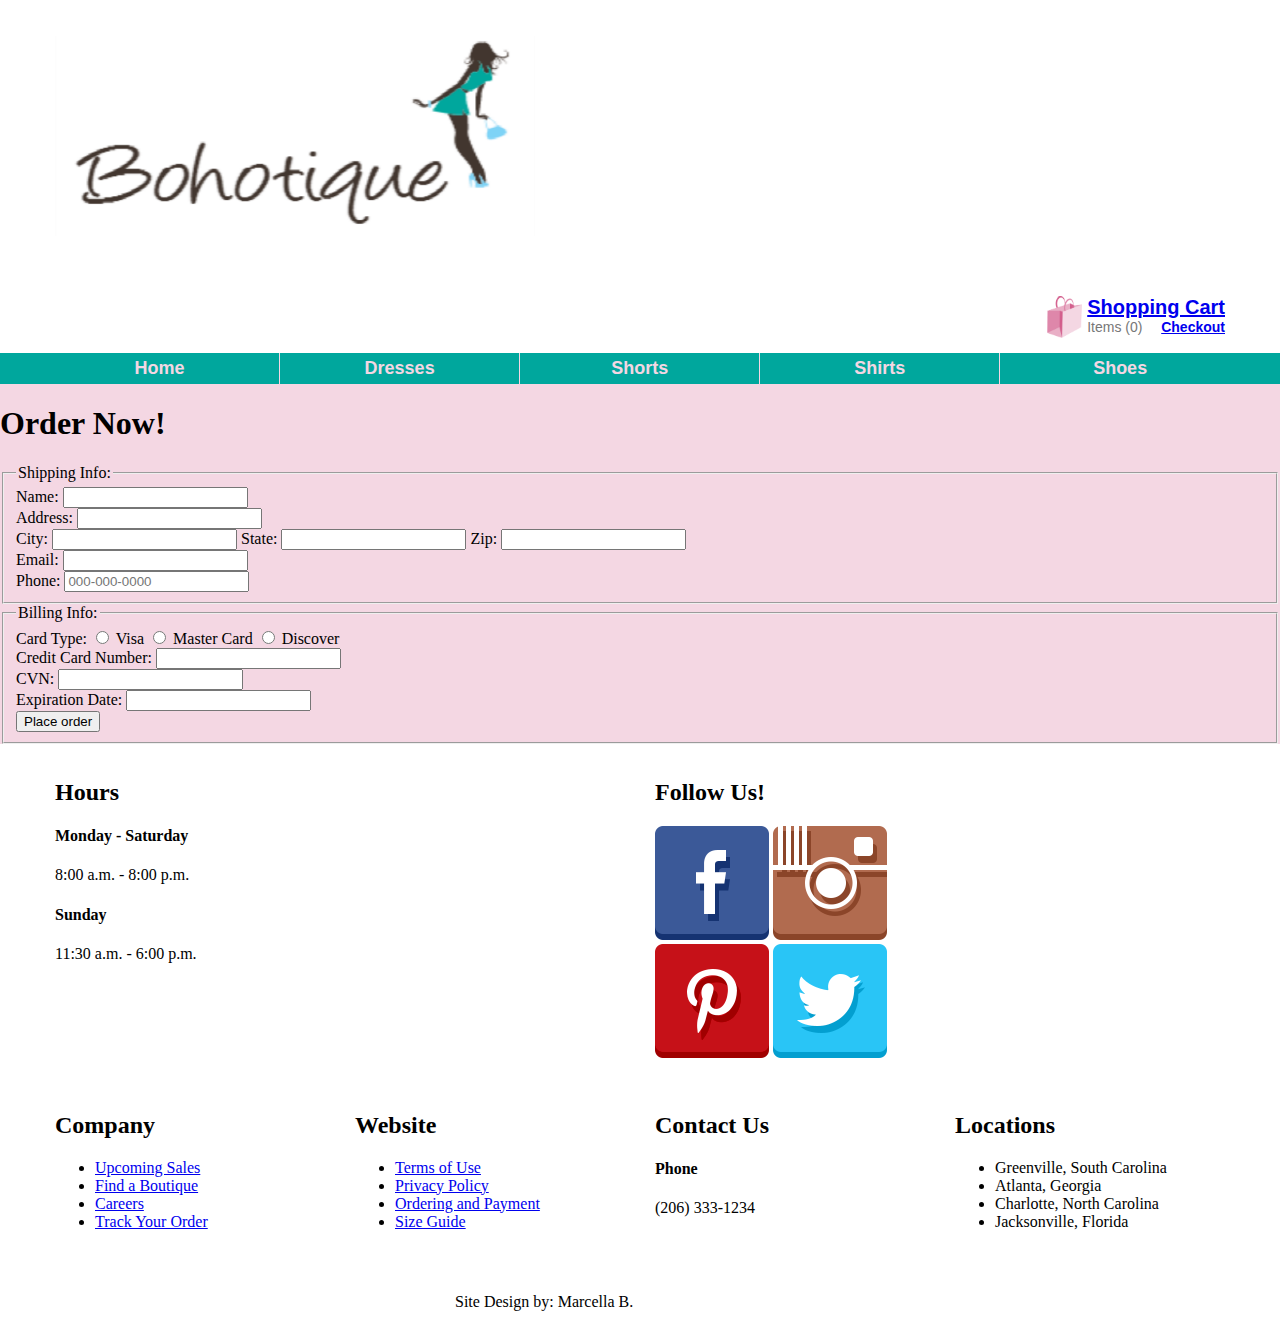
<file: checkout.html>
<!DOCTYPE html>
 <!DOCTYPE html>

<html lang="en">
<head>
<title>Bohotique: My Cart</title>
<link rel="icon" href="img/fav.ico">

<!-- Stylesheets -->
<link rel="stylesheet" href="css/grid_6.css">
<link rel="stylesheet" href="css/main.css">
<link rel="stylesheet" href="css/owl.carousel.css">
<link rel="stylesheet" href="css/owl.theme.default.css">
<link rel="stylesheet" href="css/cart.css">
<link rel="stylesheet" href="css/forms.css">

<meta name="viewport" content="width=device-width, initial-scale=1">
<meta charset="utf-8">
</head>

<body onload="loadCart()">

<header>
    <div class="container">
        <div class="row">
            <div class="full">
                <h1><img src="img/logo3.png"></h1>
            </div>
        </div>
            <!-- begin cart link widget -->
        <div class="row">    
            <div class="full">
            <div id="cart_links">
                <a href="my_cart.html"><img class="cart_icon" src="img/bag.tb.png" alt="cart icon" /></a>
                <span class="cart_link"><a id="cart_link" href="my_cart.html">Shopping Cart</a></span> <br />
                <span class="item_count">Items (<span id="item_count">0</span>)</span>
                <span class="checkout_link"><a id="checkout_link" href="my_cart.html">Checkout</a></span>
            </div>
            </div>
            <!-- end widget -->
        </div>
    </div>
      

 <nav class="navbar">
    <div class="container">
        <ul>
        <li><a href="index.html">Home</a></li>
        <li><a href="dresses.html">Dresses</a></li>
        <li><a href="shorts.html">Shorts</a></li>
        <li><a href="shirts.html">Shirts</a></li>
        <li><a href="shoes.html">Shoes</a></li>
        </ul>
        </div>
    </nav>             
</header>    
  

    <div class="container2">
    <h1>Order Now!</h1>
    <form action="thanks.html" method="post">
      <fieldset>
      <legend>Shipping Info:</legend>
      Name:
      <input type="text" name="name" required><br>
      Address:
      <input type="text" name="address" required><br>
      City: 
      <input type="text" name="city" required>
      State: 
      <input type="text" name="state" required>
      Zip:
      <input type="text" name="zip" pattern="(\d{5}([\-]\d{4})?)" required><br>
      Email:
      <input type="email" name="email" required><br>
      Phone:
      <input type="text" name="phone" pattern="\d{3}[\-]\d{3}[\-]\d{4}" placeholder="000-000-0000" required><br>
      </fieldset>
      
      
      
      <fieldset>
      <legend>Billing Info:</legend>
      Card Type:
      <input type="radio" name="card type" value="visa"> Visa
      <input type="radio" name="card type" value="master card"> Master Card
      <input type="radio" name="card type" value="discover"> Discover <br>
      Credit Card Number:
      <input type="text" name="card number" pattern="[0-9]{16}" required><br>
      CVN:
      <input type="text" name="CVN" pattern="[0-9]{3}" required><br>
      Expiration Date:
      <input type="text" name="Expiration Date" pattern="([0-9]{2})/([0-9]{2})" required><br>
      <input type="submit" value="Place order">   </fieldset>
    </form>
    </div>
    
    <footer>  
    
<div class="container">
        
    <div class="row">
        <div class="one-half">
            <h2>Hours</h2>
            <h4>Monday - Saturday</h4>
            <p>8:00 a.m. - 8:00 p.m.</p>
            <h4>Sunday</h4>
            <p>11:30 a.m. - 6:00 p.m.</p>
        </div><!-- closes 1/3 -->
              
        <div class="one-half">
            <h2>Follow Us!</h2>
            <a href="https://www.facebook.com/"><img src="img/facebook.png"></a>
            <a href="https://www.instagram.com/?hl=en"><img src="img/instagram.png"></a><br>
            <a href="https://www.pinterest.com/"><img src="img/pinterest.png"></a>
            <a href="https://twitter.com/?lang=en"><img src="img/twitter.png"></a>
        </div><!-- closes 1/2 -->
    </div>
    
    <div class ="row">
    
        <div class="one-fourth">
            <h2>Company</h2>
                <ul>
                    <li><a href="#">Upcoming Sales</a></li>
                    <li><a href="#">Find a Boutique</a></li>
                    <li><a href="#">Careers</a></li>
                    <li><a href="#">Track Your Order</a></li>
                </ul>
        </div>
        <div class="one-fourth">
            <h2>Website</h2>
                <ul>
                    <li><a href="#">Terms of Use</a></li>
                    <li><a href="#">Privacy Policy</a></li>
                    <li><a href="#">Ordering and Payment</a></li>
                    <li><a href="#">Size Guide</a></li>
                </ul>
        </div>
        <div class="one-fourth">
            <h2>Contact Us</h2>
            <h4>Phone</h4>
            <p>(206) 333-1234</p>
        </div>
        <div class="one-fourth">
            <h2>Locations</h2>
                <ul>
                    <li>Greenville, South Carolina</li>
                    <li>Atlanta, Georgia</li>
                    <li>Charlotte, North Carolina</li>
                    <li>Jacksonville, Florida</li>
                </ul>
        </div>
    </div>
            
    <div class="row">
        <div class="one-third">
        </div>
        <div class="one-third">
            <p>Site Design by: Marcella B.</p>
        </div>
        <div class="one-third">
        </div>
    </div>
</div>
</footer> 
    
</body>
</html>
</file>
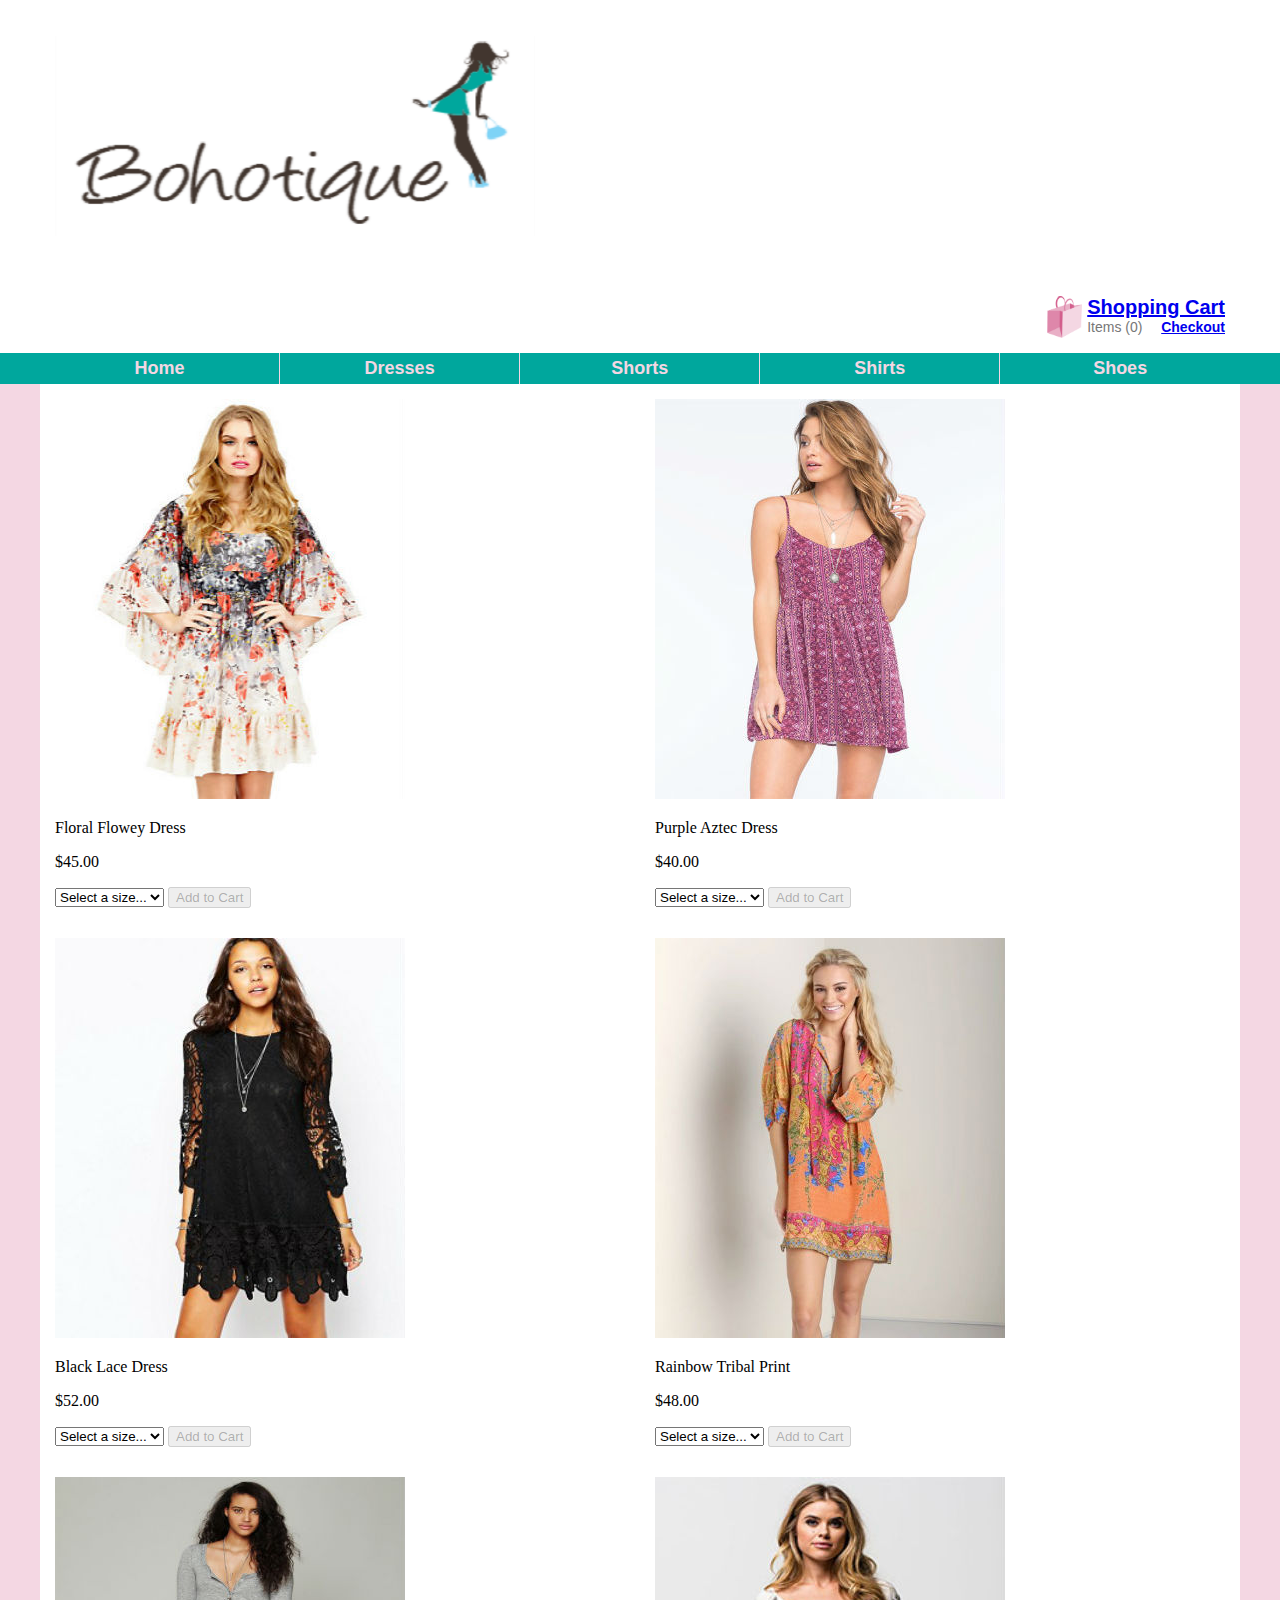
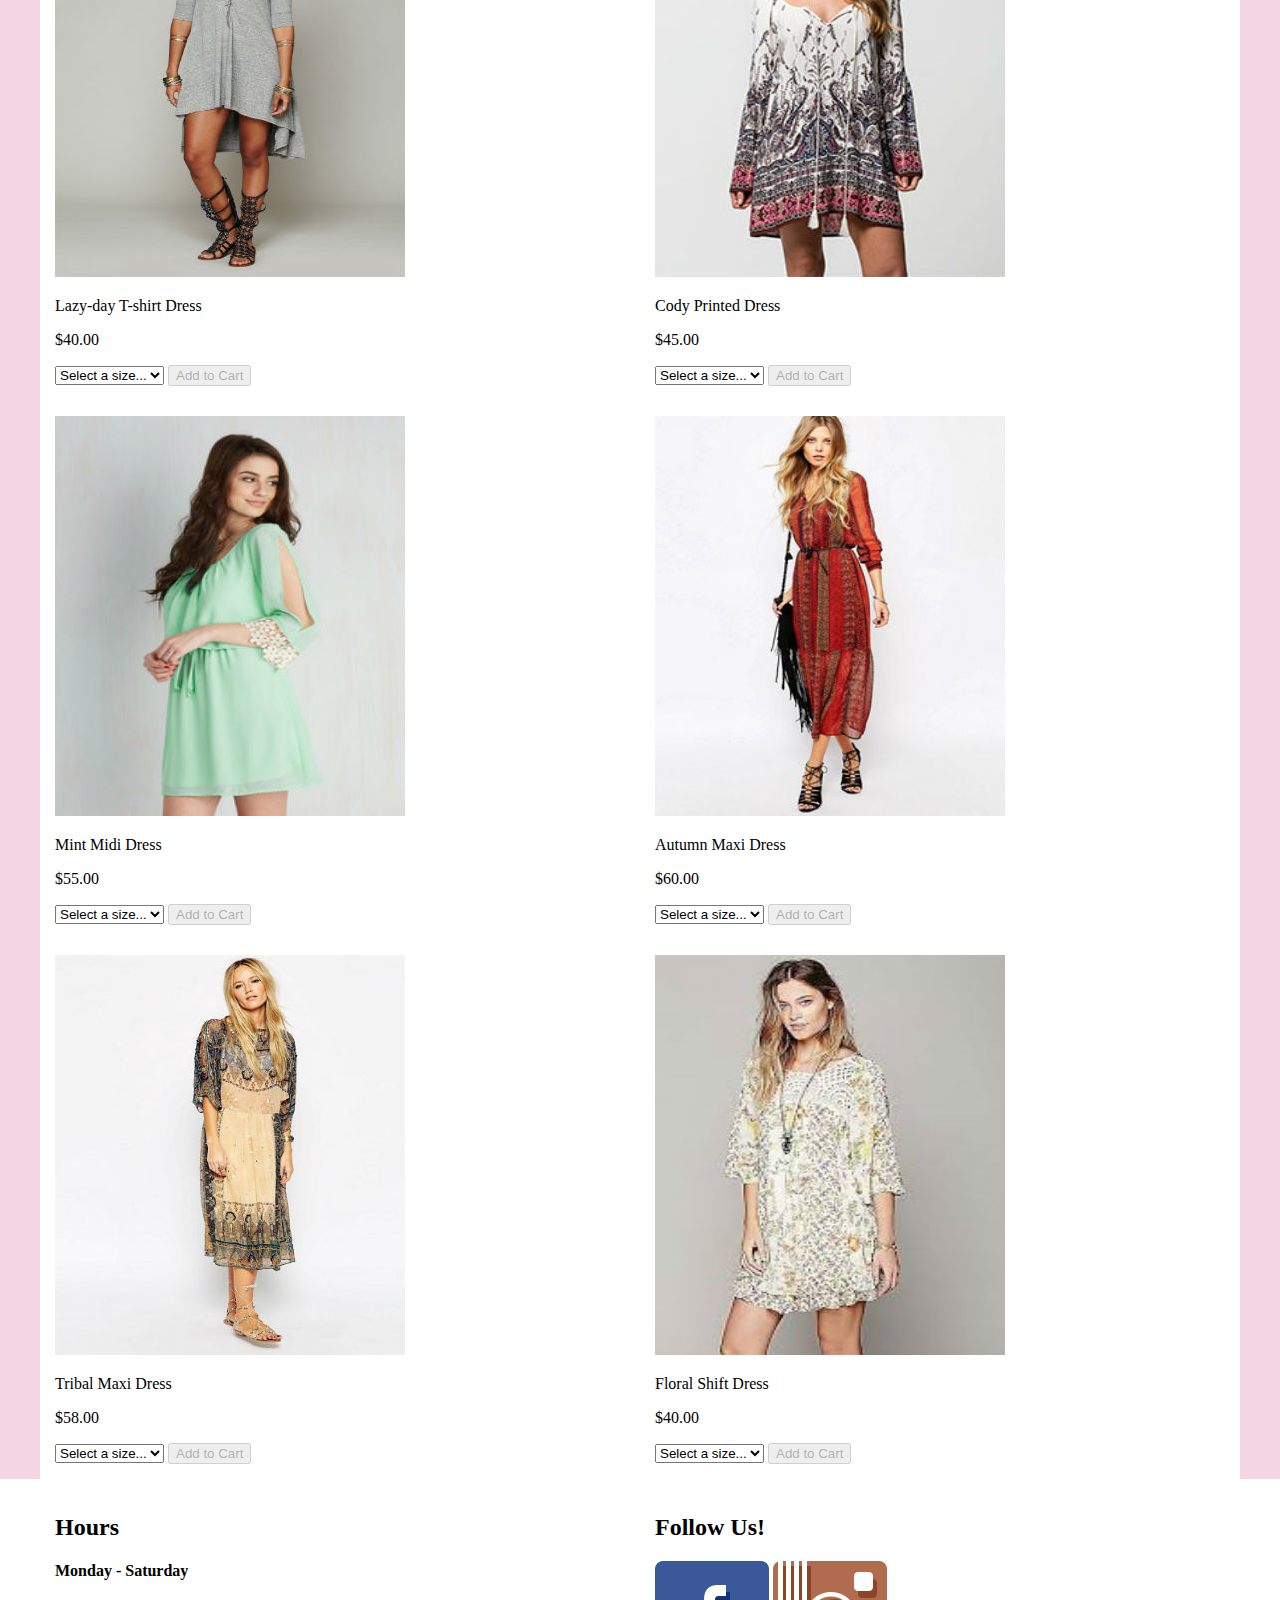
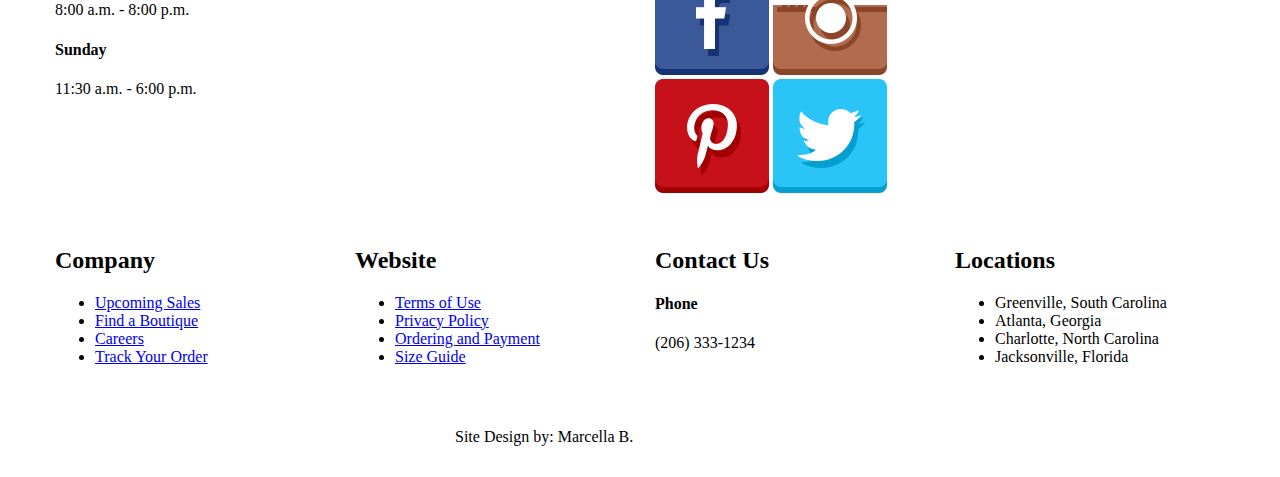
<file: dresses.html>
<!DOCTYPE html>

<html lang="en">
<head>
<title>Bohotique: Dresses</title>
<link rel="icon" href="img/fav.ico">

<!-- Stylesheets -->
<link rel="stylesheet" href="css/grid_6.css">
<link rel="stylesheet" href="css/main.css">
<link rel="stylesheet" href="css/owl.carousel.css">
<link rel="stylesheet" href="css/owl.theme.default.css">
<link rel="stylesheet" href="css/cart.css">

<meta name="viewport" content="width=device-width, initial-scale=1">
<meta charset="utf-8">
</head>

<body onload="loadCart()">
<header>
    <div class="container">
        <div class="row">
            <div class="full">
                <h1><img src="img/logo3.png"></h1>
            </div>
        </div>
            <!-- begin cart link widget -->
        <div class="row">    
            <div class="full">
            <div id="cart_links">
                <a href="my_cart.html"><img class="cart_icon" src="img/bag.tb.png" alt="cart icon" /></a>
                <span class="cart_link"><a id="cart_link" href="my_cart.html">Shopping Cart</a></span> <br />
                <span class="item_count">Items (<span id="item_count">0</span>)</span>
                <span class="checkout_link"><a id="checkout_link" href="my_cart.html">Checkout</a></span>
            </div>
            </div>
            <!-- end widget -->
        </div>
    </div>
      

 <nav class="navbar">
    <div class="container">
        <ul>
        <li><a href="index.html">Home</a></li>
        <li><a href="dresses.html">Dresses</a></li>
        <li><a href="shorts.html">Shorts</a></li>
        <li><a href="shirts.html">Shirts</a></li>
        <li><a href="shoes.html">Shoes</a></li>
        </ul>
        </div>
    </nav>             
</header>      

<div class="container">
    <div class="row">
        <div class="one-half">
            <img src="img/dresses/dress1.tb.jpg">
            <p>Floral Flowey Dress</p>
            <p>$45.00</p>
            <select onchange="setChoice(this, '100451')">
                <option value="">Select a size...</option>
                <option value="100451-small">Small</option>
                <option value="100451-medium">Medium</option>
                <option value="100451-large">Large</option>
              </select>
              <input id="100451" type="button" value="Add to Cart" disabled>
        </div>
        
        <div class="one-half">
        <img src="img/dresses/dress2.tb.jpg">
        <p>Purple Aztec Dress</p>
        <p>$40.00</p>
        <select onchange="setChoice(this, '100452')">
                <option value="">Select a size...</option>
                <option value="100452-small">Small</option>
                <option value="100452-medium">Medium</option>
                <option value="100452-large">Large</option>
              </select>
              <input id="100452" type="button" value="Add to Cart" disabled>
        </div>
    </div>
    
    <div class="row">
        <div class="one-half">
            <img src="img/dresses/dress3.tb.jpg">
            <p>Black Lace Dress</p>
            <p>$52.00</p>
            <select onchange="setChoice(this, '100453')">
                <option value="">Select a size...</option>
                <option value="100453-small">Small</option>
                <option value="100453-medium">Medium</option>
                <option value="100453-large">Large</option>
              </select>
              <input id="100453" type="button" value="Add to Cart" disabled>
        </div>
        
        <div class="one-half">
            <img src="img/dresses/dress4.tb.jpg">
            <p>Rainbow Tribal Print</p>
            <p>$48.00</p>
            <select onchange="setChoice(this, '100454')">
                <option value="">Select a size...</option>
                <option value="100454-small">Small</option>
                <option value="100454-medium">Medium</option>
                <option value="100454-large">Large</option>
              </select>
              <input id="100454" type="button" value="Add to Cart" disabled>
        </div>
    </div>
    
    <div class="row">
        <div class="one-half">
            <img src="img/dresses/dress5.tb.jpg">
            <p>Lazy-day T-shirt Dress</p>
            <p>$40.00</p>
            <select onchange="setChoice(this, '100455')">
                <option value="">Select a size...</option>
                <option value="100455-small">Small</option>
                <option value="100455-medium">Medium</option>
                <option value="100455-large">Large</option>
              </select>
              <input id="100455" type="button" value="Add to Cart" disabled>
        </div>
        
        <div class="one-half">
            <img src="img/dresses/dress6.tb.jpg">
            <p>Cody Printed Dress</p>
            <p>$45.00</p>
            <select onchange="setChoice(this, '100456')">
                <option value="">Select a size...</option>
                <option value="100456-small">Small</option>
                <option value="100456-medium">Medium</option>
                <option value="100456-large">Large</option>
              </select>
              <input id="100456" type="button" value="Add to Cart" disabled>
        </div>
    </div>
    
    <div class="row">
        <div class="one-half">
            <img src="img/dresses/dress7.tb.jpg">
            <p>Mint Midi Dress</p>
            <p>$55.00</p>
            <select onchange="setChoice(this, '100457')">
                <option value="">Select a size...</option>
                <option value="100457-small">Small</option>
                <option value="100457-medium">Medium</option>
                <option value="100457-large">Large</option>
              </select>
              <input id="100457" type="button" value="Add to Cart" disabled>
        </div>
        
        <div class="one-half">
            <img src="img/dresses/dress8.tb.jpg">
            <p>Autumn Maxi Dress</p>
            <p>$60.00</p>
            <select onchange="setChoice(this, '100458')">
                <option value="">Select a size...</option>
                <option value="100458-small">Small</option>
                <option value="100458-medium">Medium</option>
                <option value="100458-large">Large</option>
              </select>
              <input id="100458" type="button" value="Add to Cart" disabled>
        </div>
    </div>
    
    <div class="row">
        <div class="one-half">
            <img src="img/dresses/dress9.tb.jpg">
            <p>Tribal Maxi Dress</p>
            <p>$58.00</p>
            <select onchange="setChoice(this, '100459')">
                <option value="">Select a size...</option>
                <option value="100459-small">Small</option>
                <option value="100459-medium">Medium</option>
                <option value="100459-large">Large</option>
              </select>
              <input id="100459" type="button" value="Add to Cart" disabled>
        </div>
        
        <div class="one-half">
            <img src="img/dresses/dress10.tb.jpg">
            <p>Floral Shift Dress</p>
            <p>$40.00</p>
            <select onchange="setChoice(this, '1004510')">
                <option value="">Select a size...</option>
                <option value="1004510-small">Small</option>
                <option value="1004510-medium">Medium</option>
                <option value="1004510-large">Large</option>
              </select>
              <input id="1004510" type="button" value="Add to Cart" disabled>
        </div>
    </div>
</div>    

<footer>  
    
<div class="container">
        
    <div class="row">
        <div class="one-half">
            <h2>Hours</h2>
            <h4>Monday - Saturday</h4>
            <p>8:00 a.m. - 8:00 p.m.</p>
            <h4>Sunday</h4>
            <p>11:30 a.m. - 6:00 p.m.</p>
        </div><!-- closes 1/3 -->
              
        <div class="one-half">
            <h2>Follow Us!</h2>
            <a href="https://www.facebook.com/"><img src="img/facebook.png"></a>
            <a href="https://www.instagram.com/?hl=en"><img src="img/instagram.png"></a><br>
            <a href="https://www.pinterest.com/"><img src="img/pinterest.png"></a>
            <a href="https://twitter.com/?lang=en"><img src="img/twitter.png"></a>
        </div><!-- closes 1/2 -->
    </div>
    
    <div class ="row">
    
        <div class="one-fourth">
            <h2>Company</h2>
                <ul>
                    <li><a href="#">Upcoming Sales</a></li>
                    <li><a href="#">Find a Boutique</a></li>
                    <li><a href="#">Careers</a></li>
                    <li><a href="#">Track Your Order</a></li>
                </ul>
        </div>
        <div class="one-fourth">
            <h2>Website</h2>
                <ul>
                    <li><a href="#">Terms of Use</a></li>
                    <li><a href="#">Privacy Policy</a></li>
                    <li><a href="#">Ordering and Payment</a></li>
                    <li><a href="#">Size Guide</a></li>
                </ul>
        </div>
        <div class="one-fourth">
            <h2>Contact Us</h2>
            <h4>Phone</h4>
            <p>(206) 333-1234</p>
        </div>
        <div class="one-fourth">
            <h2>Locations</h2>
                <ul>
                    <li>Greenville, South Carolina</li>
                    <li>Atlanta, Georgia</li>
                    <li>Charlotte, North Carolina</li>
                    <li>Jacksonville, Florida</li>
                </ul>
        </div>
    </div>
            
    <div class="row">
        <div class="one-third">
        </div>
        <div class="one-third">
            <p>Site Design by: Marcella B.</p>
        </div>
        <div class="one-third">
        </div>
    </div>
</div>
</footer> 


<!-- JavaScript -->
<script src="js/jquery-2.1.4.min.js"></script>
<script src="js/owl.carousel.min.js"></script>
<script src="js/cart.js"></script>

<script>
$('#my-carousel').owlCarousel({
   items : 1,
   margin : 10,
   loop : true,
   autoplay : true,
   autoplayHoverPause : true,
   autoplayTimeout : 4000,
   dots : true,
   nav : true,
   slideBy : 2
})
</script>

</body>
</html>
</file>
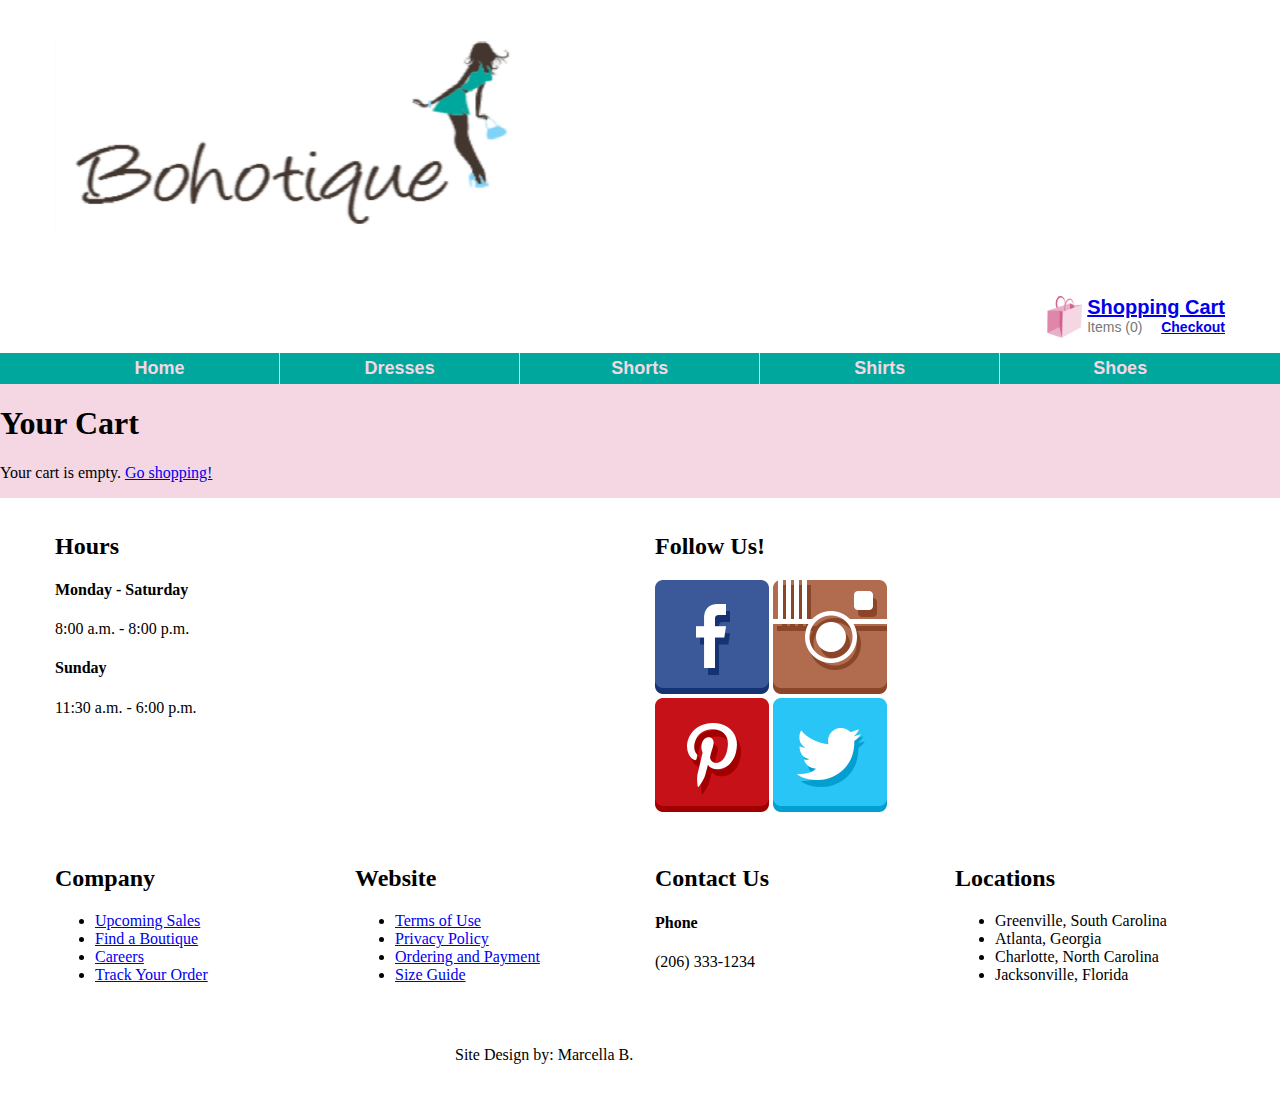
<file: my_cart.html>
<!DOCTYPE html>

<html lang="en">
<head>
<title>Bohotique: My Cart</title>
<link rel="icon" href="img/fav.ico">

<!-- Stylesheets -->
<link rel="stylesheet" href="css/grid_6.css">
<link rel="stylesheet" href="css/main.css">
<link rel="stylesheet" href="css/owl.carousel.css">
<link rel="stylesheet" href="css/owl.theme.default.css">
<link rel="stylesheet" href="css/cart.css">

<meta name="viewport" content="width=device-width, initial-scale=1">
<meta charset="utf-8">
</head>

<body onload="loadCart()">

<header>
    <div class="container">
        <div class="row">
            <div class="full">
                <h1><img src="img/logo3.png"></h1>
            </div>
        </div>
            <!-- begin cart link widget -->
        <div class="row">    
            <div class="full">
            <div id="cart_links">
                <a href="my_cart.html"><img class="cart_icon" src="img/bag.tb.png" alt="cart icon" /></a>
                <span class="cart_link"><a id="cart_link" href="my_cart.html">Shopping Cart</a></span> <br />
                <span class="item_count">Items (<span id="item_count">0</span>)</span>
                <span class="checkout_link"><a id="checkout_link" href="my_cart.html">Checkout</a></span>
            </div>
            </div>
            <!-- end widget -->
        </div>
    </div>
      

 <nav class="navbar">
    <div class="container">
        <ul>
        <li><a href="index.html">Home</a></li>
        <li><a href="dresses.html">Dresses</a></li>
        <li><a href="shorts.html">Shorts</a></li>
        <li><a href="shirts.html">Shirts</a></li>
        <li><a href="shoes.html">Shoes</a></li>
        </ul>
        </div>
    </nav>             
</header>    
</div>

<div class="container2">

<h1>Your Cart</h1>

<div id="cart"></div>

</div>

<footer>  
    
<div class="container">
        
    <div class="row">
        <div class="one-half">
            <h2>Hours</h2>
            <h4>Monday - Saturday</h4>
            <p>8:00 a.m. - 8:00 p.m.</p>
            <h4>Sunday</h4>
            <p>11:30 a.m. - 6:00 p.m.</p>
        </div><!-- closes 1/3 -->
              
        <div class="one-half">
            <h2>Follow Us!</h2>
            <a href="https://www.facebook.com/"><img src="img/facebook.png"></a>
            <a href="https://www.instagram.com/?hl=en"><img src="img/instagram.png"></a><br>
            <a href="https://www.pinterest.com/"><img src="img/pinterest.png"></a>
            <a href="https://twitter.com/?lang=en"><img src="img/twitter.png"></a>
        </div><!-- closes 1/2 -->
    </div>
    
    <div class ="row">
    
        <div class="one-fourth">
            <h2>Company</h2>
                <ul>
                    <li><a href="#">Upcoming Sales</a></li>
                    <li><a href="#">Find a Boutique</a></li>
                    <li><a href="#">Careers</a></li>
                    <li><a href="#">Track Your Order</a></li>
                </ul>
        </div>
        <div class="one-fourth">
            <h2>Website</h2>
                <ul>
                    <li><a href="#">Terms of Use</a></li>
                    <li><a href="#">Privacy Policy</a></li>
                    <li><a href="#">Ordering and Payment</a></li>
                    <li><a href="#">Size Guide</a></li>
                </ul>
        </div>
        <div class="one-fourth">
            <h2>Contact Us</h2>
            <h4>Phone</h4>
            <p>(206) 333-1234</p>
        </div>
        <div class="one-fourth">
            <h2>Locations</h2>
                <ul>
                    <li>Greenville, South Carolina</li>
                    <li>Atlanta, Georgia</li>
                    <li>Charlotte, North Carolina</li>
                    <li>Jacksonville, Florida</li>
                </ul>
        </div>
    </div>
            
    <div class="row">
        <div class="one-third">
        </div>
        <div class="one-third">
            <p>Site Design by: Marcella B.</p>
        </div>
        <div class="one-third">
        </div>
    </div>
</div>
</footer> 

<script src="js/cart.js"></script>
<script src="js/jquery-2.1.4.min.js"></script>
<script src="js/owl.carousel.min.js"></script>
<script src="js/cart.js"></script>

</body>
</html>
</file>
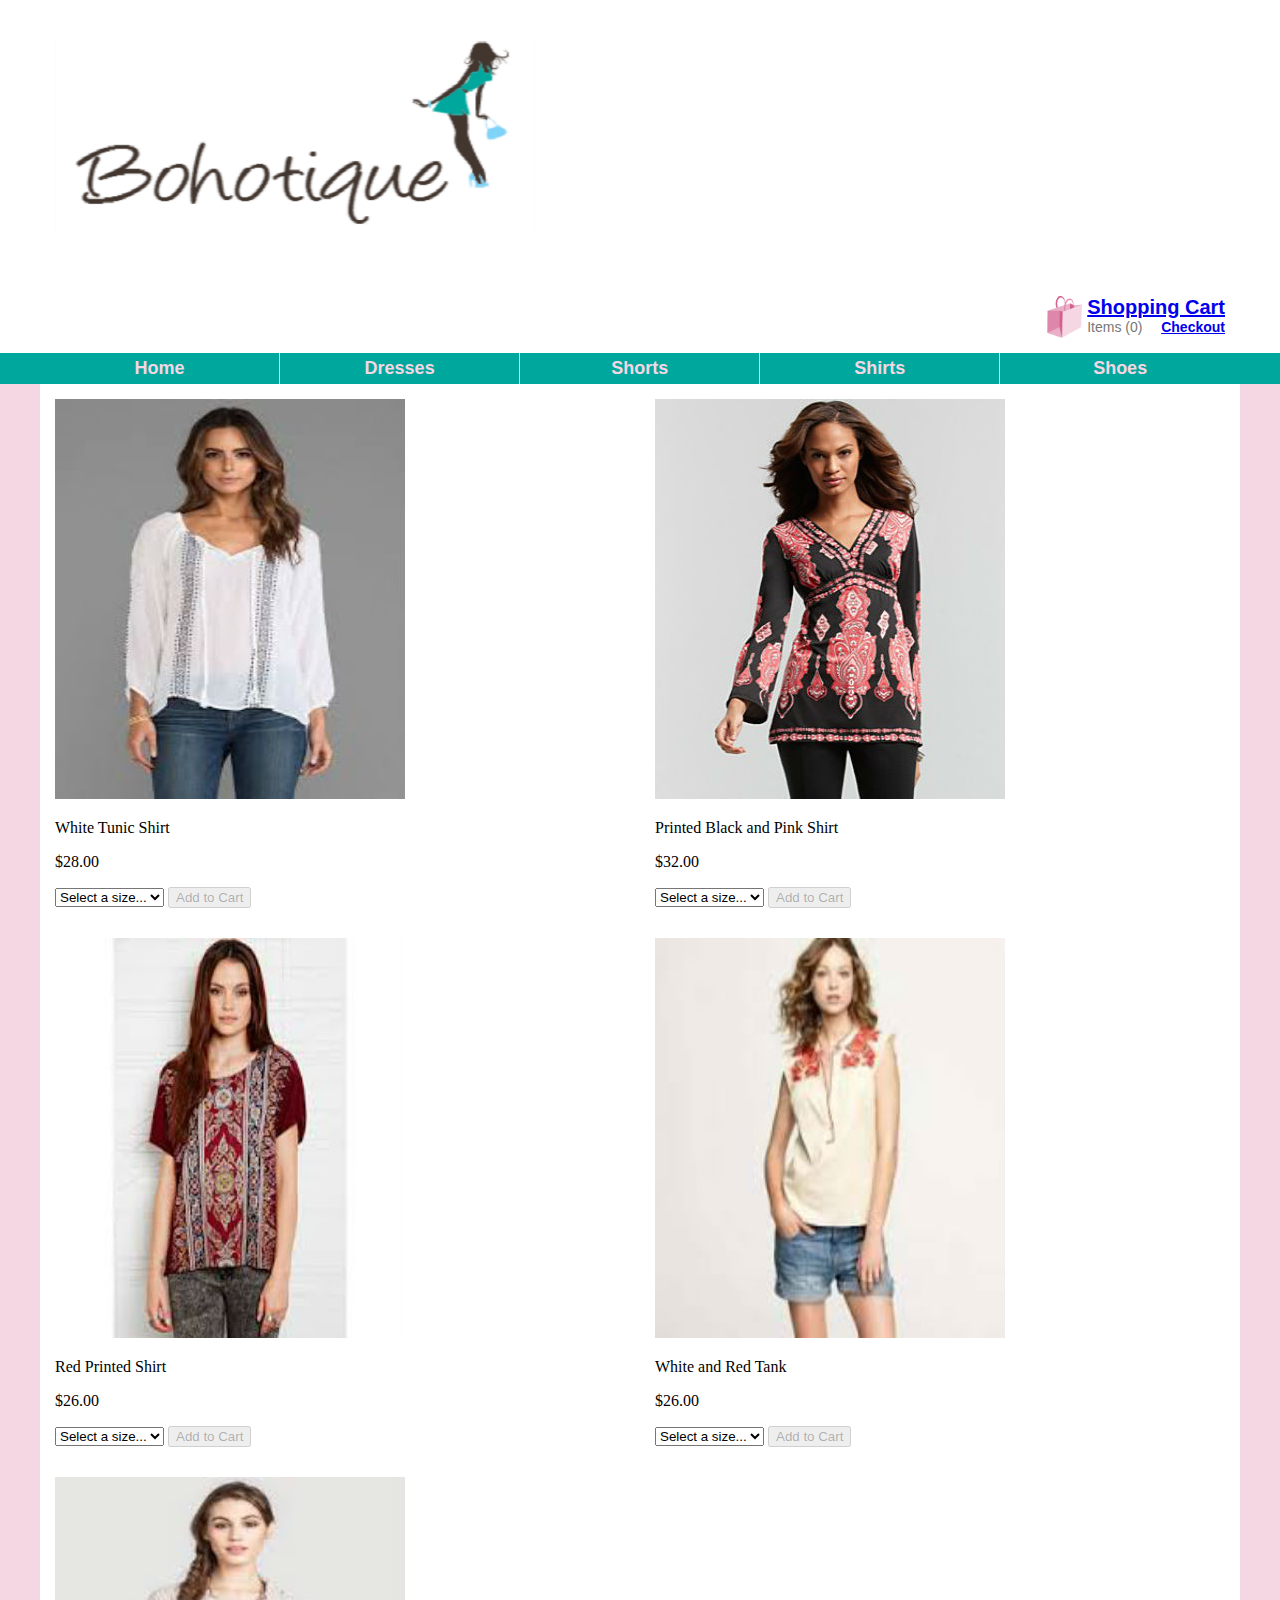
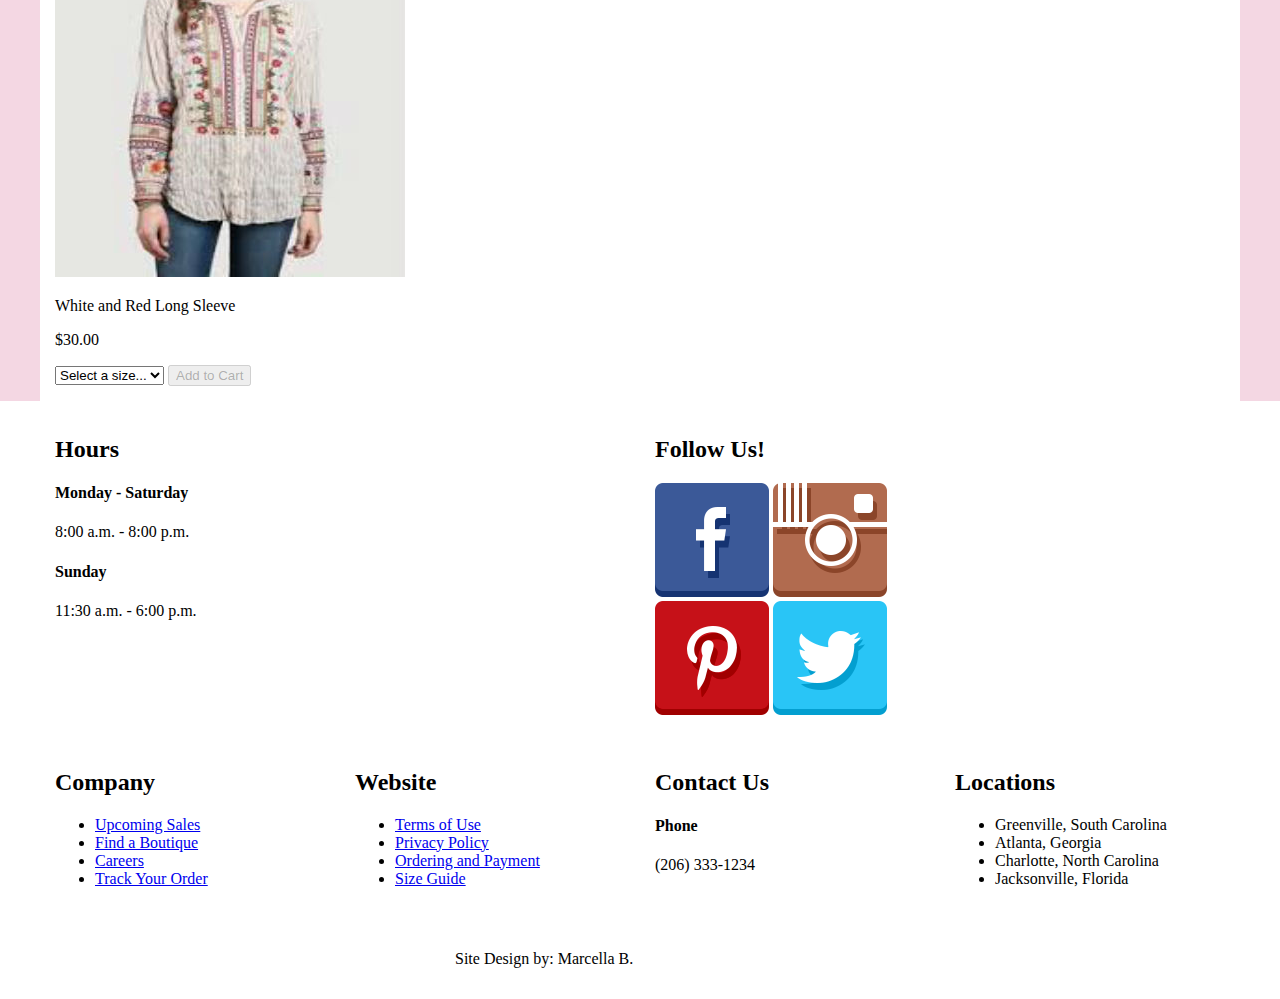
<file: shirts.html>
<!DOCTYPE html>

<html lang="en">
<head>
<title>Bohotique: Dresses</title>
<link rel="icon" href="img/fav.ico">

<!-- Stylesheets -->
<link rel="stylesheet" href="css/grid_6.css">
<link rel="stylesheet" href="css/main.css">
<link rel="stylesheet" href="css/owl.carousel.css">
<link rel="stylesheet" href="css/owl.theme.default.css">
<link rel="stylesheet" href="css/cart.css">

<meta name="viewport" content="width=device-width, initial-scale=1">
<meta charset="utf-8">
</head>

<body onload="loadCart()">
<header>
    <div class="container">
        <div class="row">
            <div class="full">
                <h1><img src="img/logo3.png"></h1>
            </div>
        </div>
            <!-- begin cart link widget -->
        <div class="row">    
            <div class="full">
            <div id="cart_links">
                <a href="my_cart.html"><img class="cart_icon" src="img/bag.tb.png" alt="cart icon" /></a>
                <span class="cart_link"><a id="cart_link" href="my_cart.html">Shopping Cart</a></span> <br />
                <span class="item_count">Items (<span id="item_count">0</span>)</span>
                <span class="checkout_link"><a id="checkout_link" href="my_cart.html">Checkout</a></span>
            </div>
            </div>
            <!-- end widget -->
        </div>
    </div>
      

 <nav class="navbar">
    <div class="container">
        <ul>
        <li><a href="index.html">Home</a></li>
        <li><a href="dresses.html">Dresses</a></li>
        <li><a href="shorts.html">Shorts</a></li>
        <li><a href="shirts.html">Shirts</a></li>
        <li><a href="shoes.html">Shoes</a></li>
        </ul>
        </div>
    </nav>             
</header>    

<div class="container">
    <div class="row">
        <div class="one-half">
            <img src="img/shirts/shirt1.jpg">
            <p>White Tunic Shirt</p>
            <p>$28.00</p>
            <select onchange="setChoice(this, '100651')">
                <option value="">Select a size...</option>
                <option value="100651-small">Small</option>
                <option value="100651-medium">Medium</option>
                <option value="100551-large">Large</option>
              </select>
              <input id="100651" type="button" value="Add to Cart" disabled>
        </div>
        
        <div class="one-half">
        <img src="img/shirts/shirt2.jpg">
        <p>Printed Black and Pink Shirt</p>
        <p>$32.00</p>
        <select onchange="setChoice(this, '100652')">
                <option value="">Select a size...</option>
                <option value="100652-small">Small</option>
                <option value="100652-medium">Medium</option>
                <option value="100652-large">Large</option>
              </select>
              <input id="100652" type="button" value="Add to Cart" disabled>
        </div>
    </div>
    
    <div class="row">
        <div class="one-half">
            <img src="img/shirts/shirt3.jpg">
            <p>Red Printed Shirt</p>
            <p>$26.00</p>
            <select onchange="setChoice(this, '100653')">
                <option value="">Select a size...</option>
                <option value="100653-small">Small</option>
                <option value="100653-medium">Medium</option>
                <option value="100653-large">Large</option>
              </select>
              <input id="100553" type="button" value="Add to Cart" disabled>
        </div>
        
        <div class="one-half">
            <img src="img/shirts/shirt4.jpg">
            <p>White and Red Tank</p>
            <p>$26.00</p>
            <select onchange="setChoice(this, '100654')">
                <option value="">Select a size...</option>
                <option value="100654-small">Small</option>
                <option value="100654-medium">Medium</option>
                <option value="100654-large">Large</option>
              </select>
              <input id="100654" type="button" value="Add to Cart" disabled>
        </div>
    </div>
    
    <div class="row">
        <div class="one-half">
            <img src="img/shirts/shirt5.jpg">
            <p>White and Red Long Sleeve</p>
            <p>$30.00</p>
            <select onchange="setChoice(this, '100655')">
                <option value="">Select a size...</option>
                <option value="100655-small">Small</option>
                <option value="100655-medium">Medium</option>
                <option value="100655-large">Large</option>
              </select>
              <input id="100655" type="button" value="Add to Cart" disabled>
        </div>
    </div>
</div>    

<footer>  
    
<div class="container">
        
    <div class="row">
        <div class="one-half">
            <h2>Hours</h2>
            <h4>Monday - Saturday</h4>
            <p>8:00 a.m. - 8:00 p.m.</p>
            <h4>Sunday</h4>
            <p>11:30 a.m. - 6:00 p.m.</p>
        </div><!-- closes 1/3 -->
              
        <div class="one-half">
            <h2>Follow Us!</h2>
            <a href="https://www.facebook.com/"><img src="img/facebook.png"></a>
            <a href="https://www.instagram.com/?hl=en"><img src="img/instagram.png"></a><br>
            <a href="https://www.pinterest.com/"><img src="img/pinterest.png"></a>
            <a href="https://twitter.com/?lang=en"><img src="img/twitter.png"></a>
        </div><!-- closes 1/2 -->
    </div>
    
    <div class ="row">
    
        <div class="one-fourth">
            <h2>Company</h2>
                <ul>
                    <li><a href="#">Upcoming Sales</a></li>
                    <li><a href="#">Find a Boutique</a></li>
                    <li><a href="#">Careers</a></li>
                    <li><a href="#">Track Your Order</a></li>
                </ul>
        </div>
        <div class="one-fourth">
            <h2>Website</h2>
                <ul>
                    <li><a href="#">Terms of Use</a></li>
                    <li><a href="#">Privacy Policy</a></li>
                    <li><a href="#">Ordering and Payment</a></li>
                    <li><a href="#">Size Guide</a></li>
                </ul>
        </div>
        <div class="one-fourth">
            <h2>Contact Us</h2>
            <h4>Phone</h4>
            <p>(206) 333-1234</p>
        </div>
        <div class="one-fourth">
            <h2>Locations</h2>
                <ul>
                    <li>Greenville, South Carolina</li>
                    <li>Atlanta, Georgia</li>
                    <li>Charlotte, North Carolina</li>
                    <li>Jacksonville, Florida</li>
                </ul>
        </div>
    </div>
            
    <div class="row">
        <div class="one-third">
        </div>
        <div class="one-third">
            <p>Site Design by: Marcella B.</p>
        </div>
        <div class="one-third">
        </div>
    </div>
</div>
</footer> 


<!-- JavaScript -->
<script src="js/jquery-2.1.4.min.js"></script>
<script src="js/owl.carousel.min.js"></script>
<script src="js/cart.js"></script>

<script>
$('#my-carousel').owlCarousel({
   items : 1,
   margin : 10,
   loop : true,
   autoplay : true,
   autoplayHoverPause : true,
   autoplayTimeout : 4000,
   dots : true,
   nav : true,
   slideBy : 2
})
</script>

</body>
</html>
</file>
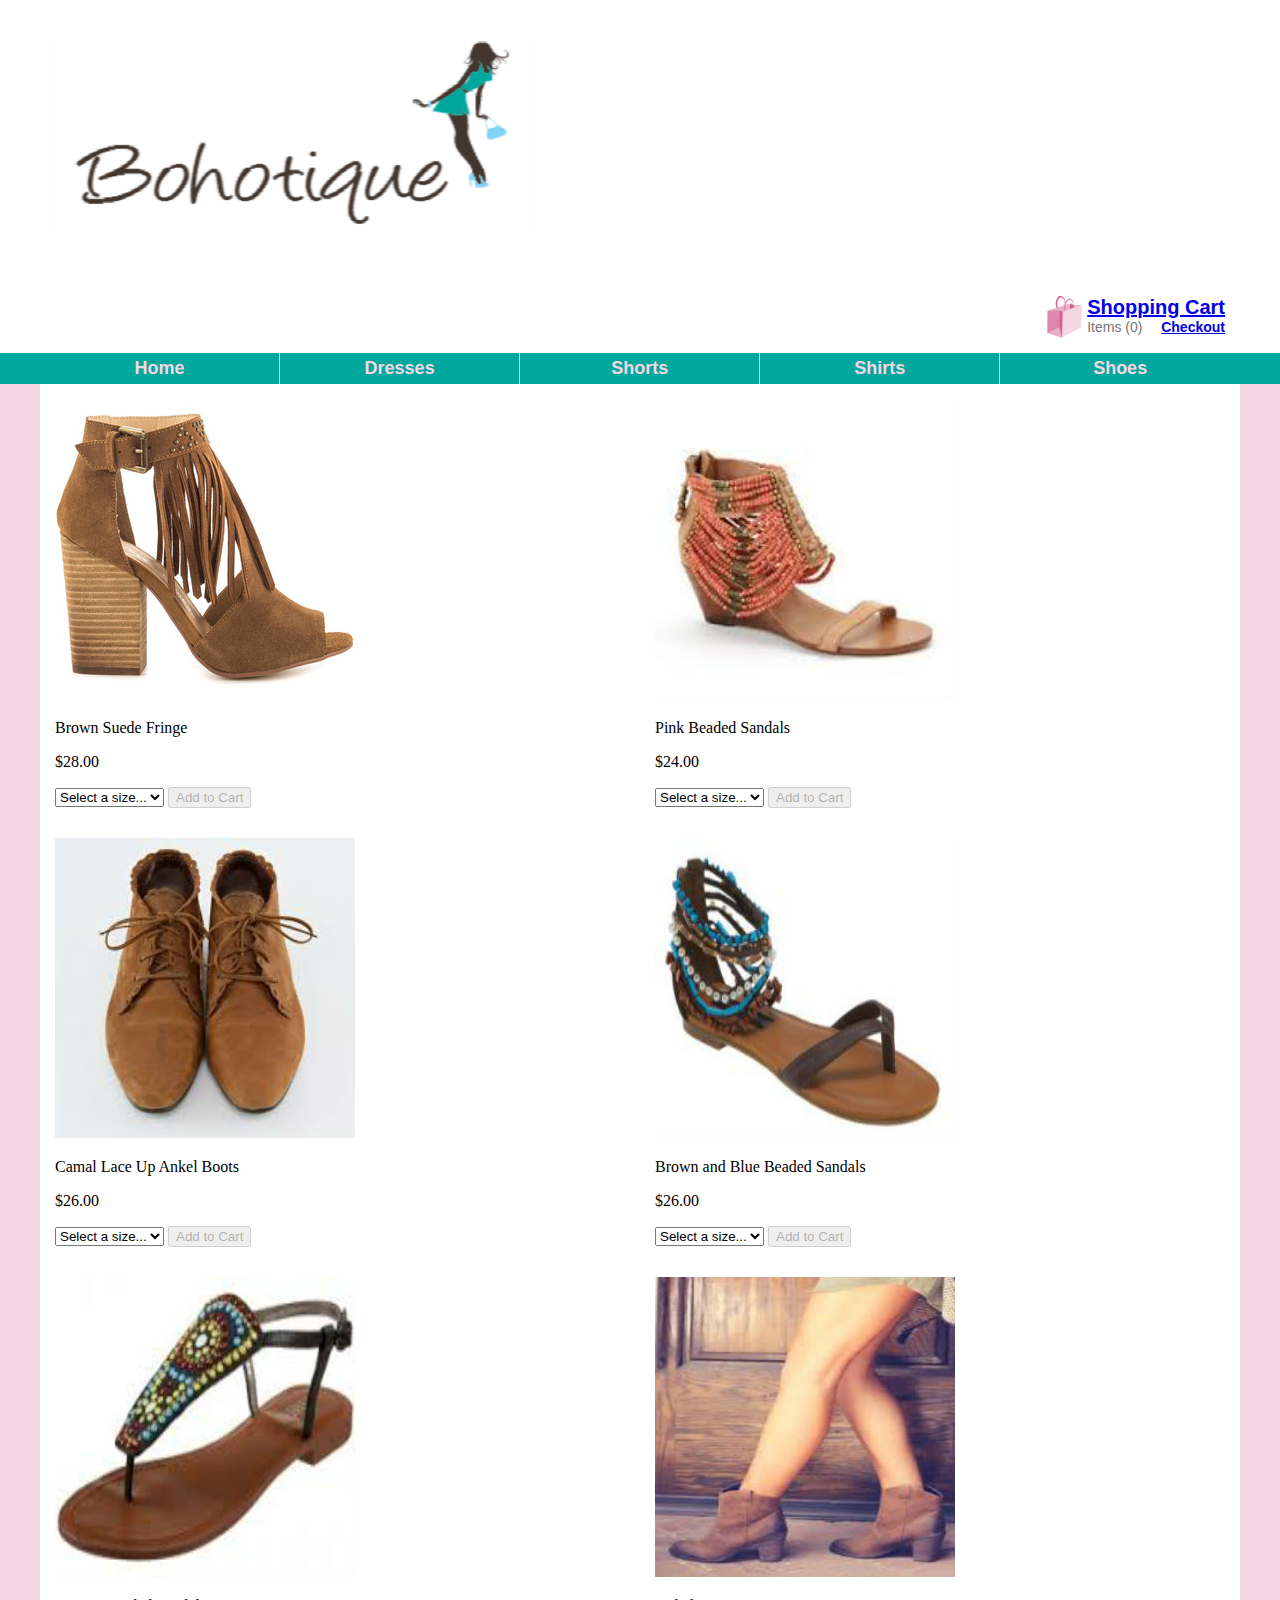
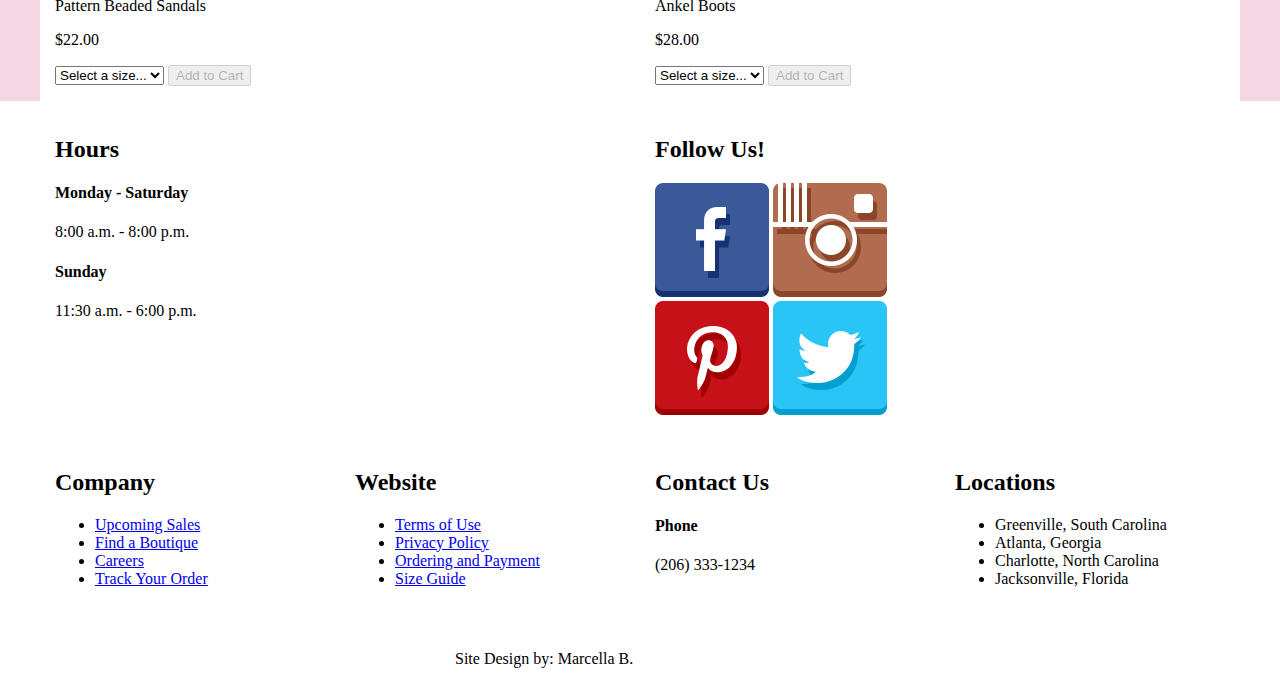
<file: shoes.html>
<!DOCTYPE html>

<html lang="en">
<head>
<title>Bohotique: Dresses</title>
<link rel="icon" href="img/fav.ico">

<!-- Stylesheets -->
<link rel="stylesheet" href="css/grid_6.css">
<link rel="stylesheet" href="css/main.css">
<link rel="stylesheet" href="css/owl.carousel.css">
<link rel="stylesheet" href="css/owl.theme.default.css">
<link rel="stylesheet" href="css/cart.css">

<meta name="viewport" content="width=device-width, initial-scale=1">
<meta charset="utf-8">
</head>

<body onload="loadCart()">
<header>
    <div class="container">
        <div class="row">
            <div class="full">
                <h1><img src="img/logo3.png"></h1>
            </div>
        </div>
            <!-- begin cart link widget -->
        <div class="row">    
            <div class="full">
            <div id="cart_links">
                <a href="my_cart.html"><img class="cart_icon" src="img/bag.tb.png" alt="cart icon" /></a>
                <span class="cart_link"><a id="cart_link" href="my_cart.html">Shopping Cart</a></span> <br />
                <span class="item_count">Items (<span id="item_count">0</span>)</span>
                <span class="checkout_link"><a id="checkout_link" href="my_cart.html">Checkout</a></span>
            </div>
            </div>
            <!-- end widget -->
        </div>
    </div>
      

 <nav class="navbar">
    <div class="container">
        <ul>
        <li><a href="index.html">Home</a></li>
        <li><a href="dresses.html">Dresses</a></li>
        <li><a href="shorts.html">Shorts</a></li>
        <li><a href="shirts.html">Shirts</a></li>
        <li><a href="shoes.html">Shoes</a></li>
        </ul>
        </div>
    </nav>             
</header>       

<div class="container">
    <div class="row">
        <div class="one-half">
            <img src="img/shoes/shoe1.jpg">
            <p>Brown Suede Fringe</p>
            <p>$28.00</p>
            <select onchange="setChoice(this, '100751')">
                <option value="">Select a size...</option>
                <option value="100751-6">6</option>
                <option value="100751-7">7</option>
                <option value="100751-8">8</option>
              </select>
              <input id="100751" type="button" value="Add to Cart" disabled>
        </div>
        
        <div class="one-half">
        <img src="img/shoes/shoe2.jpg">
        <p>Pink Beaded Sandals</p>
        <p>$24.00</p>
        <select onchange="setChoice(this, '100752')">
                <option value="">Select a size...</option>
                <option value="100752-6">6</option>
                <option value="100752-7">7</option>
                <option value="100752-8">8</option>
              </select>
              <input id="100752" type="button" value="Add to Cart" disabled>
        </div>
    </div>
    
    <div class="row">
        <div class="one-half">
            <img src="img/shoes/shoe3.jpg">
            <p>Camal Lace Up Ankel Boots</p>
            <p>$26.00</p>
            <select onchange="setChoice(this, '100753')">
                <option value="">Select a size...</option>
                <option value="100753-6">6</option>
                <option value="100753-7">7</option>
                <option value="100753-8">8</option>
              </select>
              <input id="100753" type="button" value="Add to Cart" disabled>
        </div>
        
        <div class="one-half">
            <img src="img/shoes/shoe4.jpg">
            <p>Brown and Blue Beaded Sandals</p>
            <p>$26.00</p>
            <select onchange="setChoice(this, '100754')">
                <option value="">Select a size...</option>
                <option value="100754-6">6</option>
                <option value="100754-7">7</option>
                <option value="100754-8">8</option>
              </select>
              <input id="100754" type="button" value="Add to Cart" disabled>
        </div>
    </div>
    
    <div class="row">
        <div class="one-half">
            <img src="img/shoes/shoe5.jpg">
            <p>Pattern Beaded Sandals</p>
            <p>$22.00</p>
            <select onchange="setChoice(this, '100755')">
                <option value="">Select a size...</option>
                <option value="100755-6">6</option>
                <option value="100755-7">7</option>
                <option value="100755-8">8</option>
              </select>
              <input id="100755" type="button" value="Add to Cart" disabled>
        </div>
        <div class="one-half">
            <img src="img/shopshoes.tb.tb.jpg">
            <p>Ankel Boots</p>
            <p>$28.00</p>
            <select onchange="setChoice(this, '100756')">
                <option vale="">Select a size...</option>
                <option value="100756-6">6</option>
                <option value="100756-7">7</option>
                <option value="100756-8">8</option>
              </select>
              <input id="100756" type="button" value="Add to Cart" disabled>
        </div>
    </div>
</div>    

<footer>  
    
<div class="container">
        
    <div class="row">
        <div class="one-half">
            <h2>Hours</h2>
            <h4>Monday - Saturday</h4>
            <p>8:00 a.m. - 8:00 p.m.</p>
            <h4>Sunday</h4>
            <p>11:30 a.m. - 6:00 p.m.</p>
        </div><!-- closes 1/3 -->
              
        <div class="one-half">
            <h2>Follow Us!</h2>
            <a href="https://www.facebook.com/"><img src="img/facebook.png"></a>
            <a href="https://www.instagram.com/?hl=en"><img src="img/instagram.png"></a><br>
            <a href="https://www.pinterest.com/"><img src="img/pinterest.png"></a>
            <a href="https://twitter.com/?lang=en"><img src="img/twitter.png"></a>
        </div><!-- closes 1/2 -->
    </div>
    
    <div class ="row">
    
        <div class="one-fourth">
            <h2>Company</h2>
                <ul>
                    <li><a href="#">Upcoming Sales</a></li>
                    <li><a href="#">Find a Boutique</a></li>
                    <li><a href="#">Careers</a></li>
                    <li><a href="#">Track Your Order</a></li>
                </ul>
        </div>
        <div class="one-fourth">
            <h2>Website</h2>
                <ul>
                    <li><a href="#">Terms of Use</a></li>
                    <li><a href="#">Privacy Policy</a></li>
                    <li><a href="#">Ordering and Payment</a></li>
                    <li><a href="#">Size Guide</a></li>
                </ul>
        </div>
        <div class="one-fourth">
            <h2>Contact Us</h2>
            <h4>Phone</h4>
            <p>(206) 333-1234</p>
        </div>
        <div class="one-fourth">
            <h2>Locations</h2>
                <ul>
                    <li>Greenville, South Carolina</li>
                    <li>Atlanta, Georgia</li>
                    <li>Charlotte, North Carolina</li>
                    <li>Jacksonville, Florida</li>
                </ul>
        </div>
    </div>
            
    <div class="row">
        <div class="one-third">
        </div>
        <div class="one-third">
            <p>Site Design by: Marcella B.</p>
        </div>
        <div class="one-third">
        </div>
    </div>
</div>
</footer> 


<!-- JavaScript -->
<script src="js/jquery-2.1.4.min.js"></script>
<script src="js/owl.carousel.min.js"></script>
<script src="js/cart.js"></script>

<script>
$('#my-carousel').owlCarousel({
   items : 1,
   margin : 10,
   loop : true,
   autoplay : true,
   autoplayHoverPause : true,
   autoplayTimeout : 4000,
   dots : true,
   nav : true,
   slideBy : 2
})
</script>

</body>
</html>
</file>
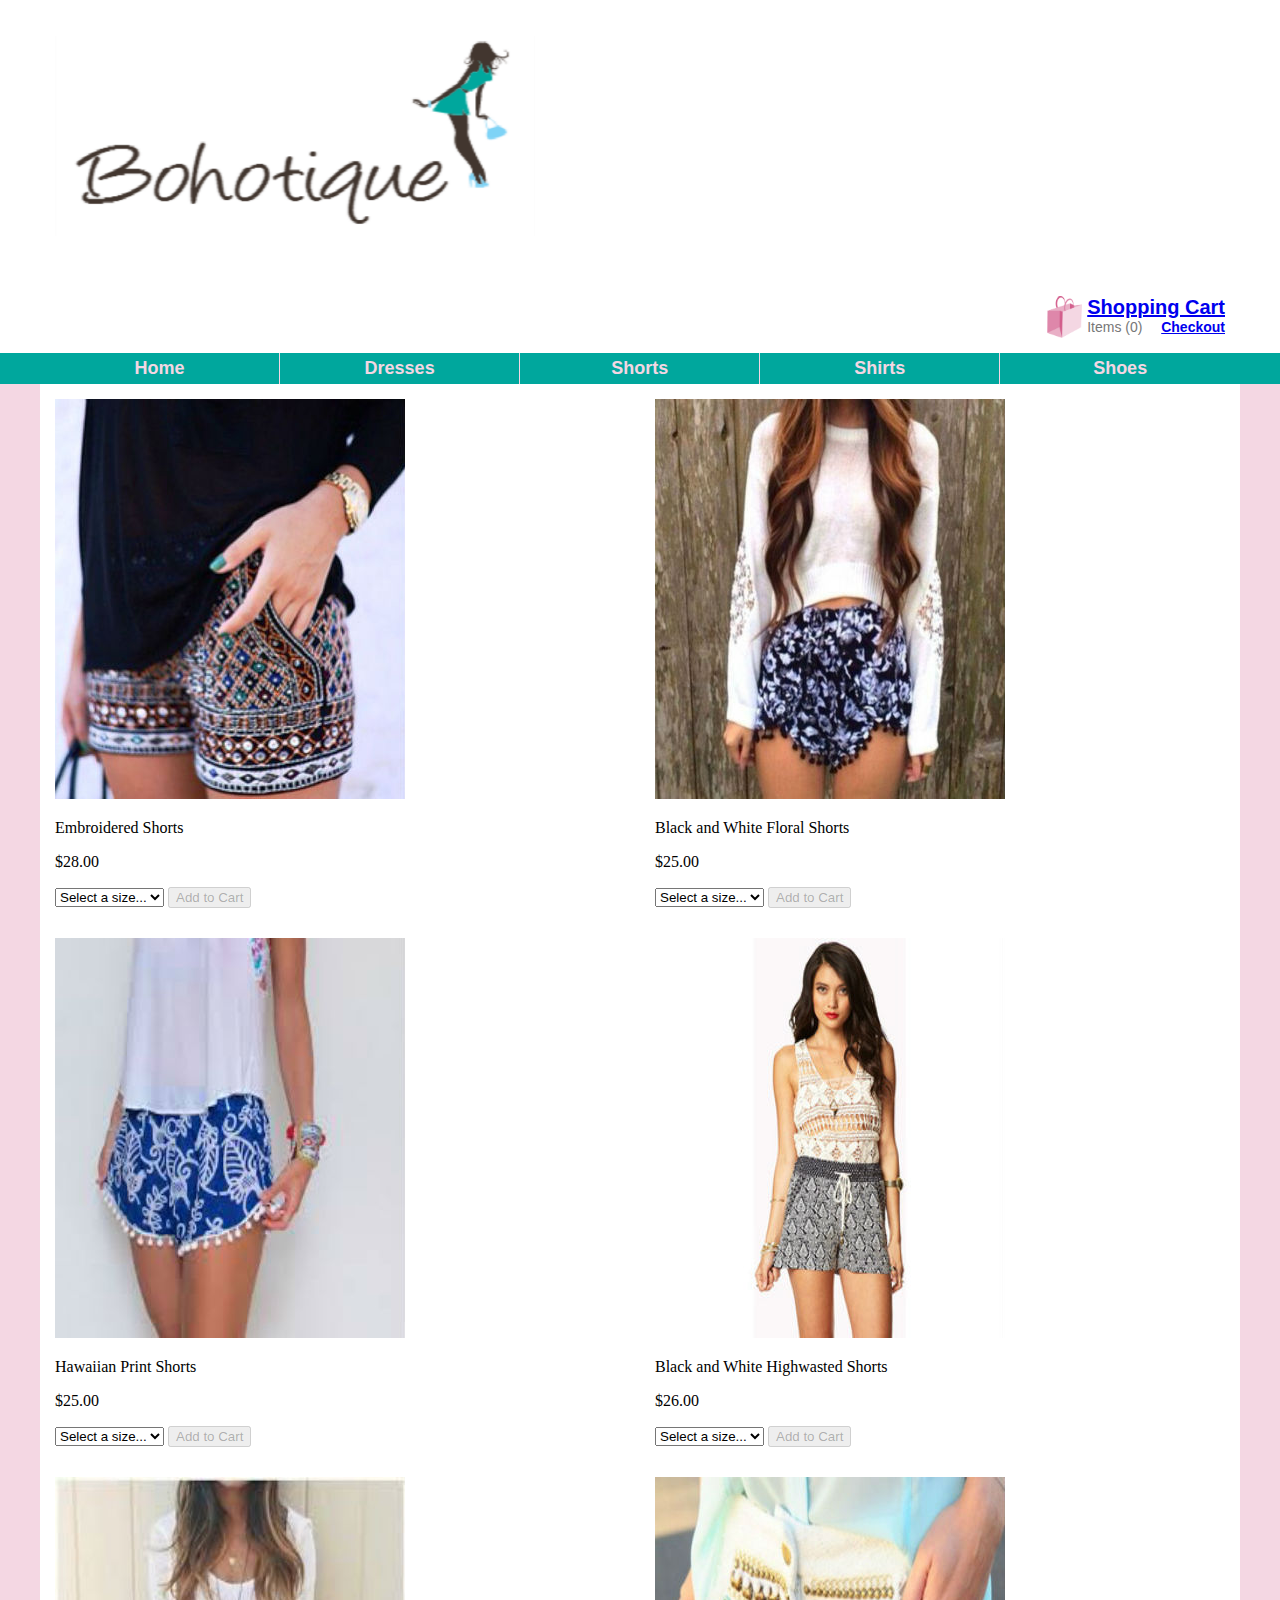
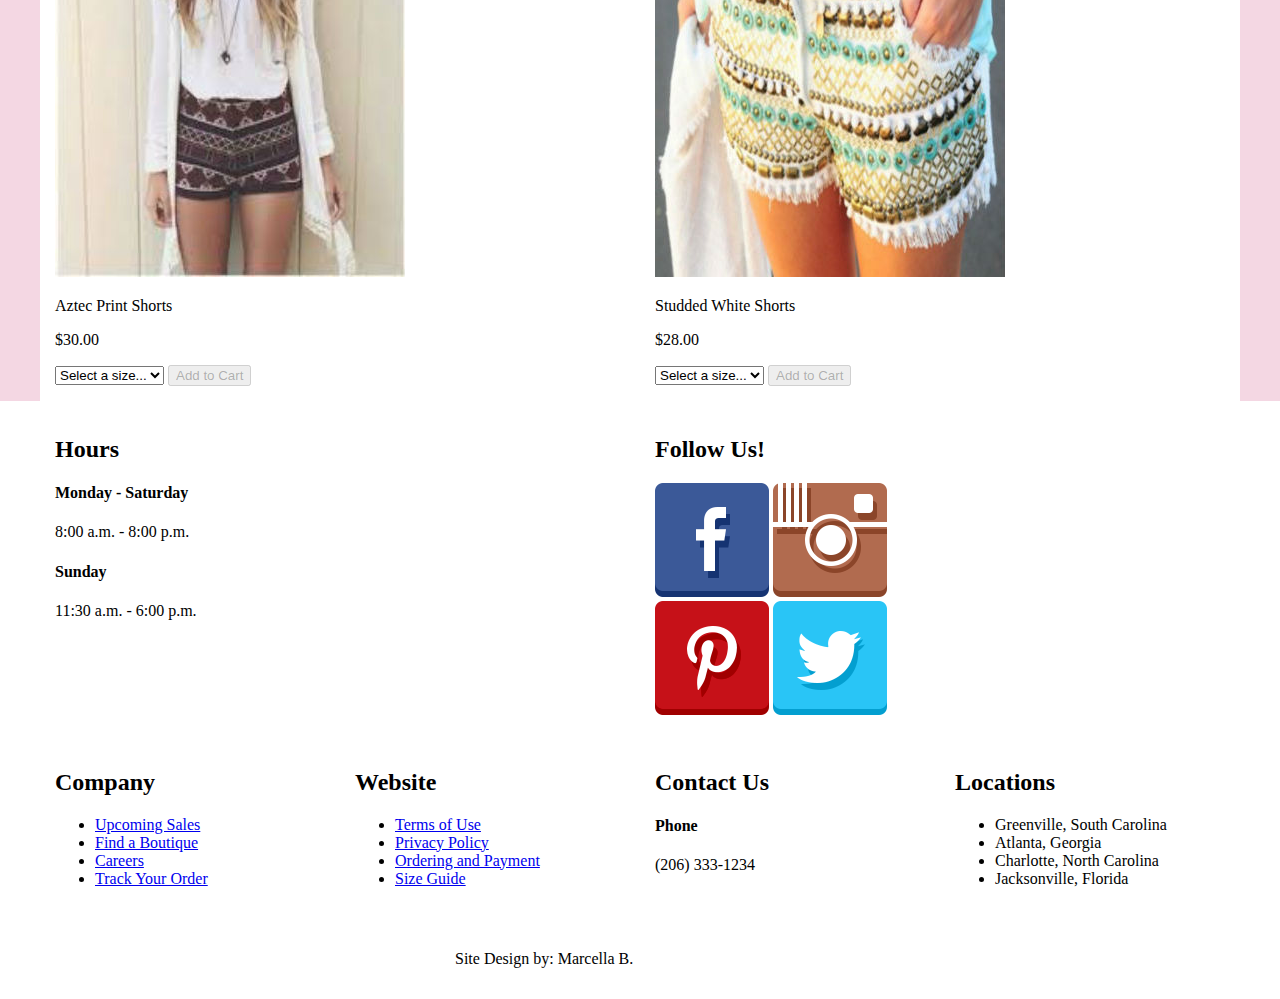
<file: shorts.html>
<!DOCTYPE html>

<html lang="en">
<head>
<title>Bohotique: Dresses</title>
<link rel="icon" href="img/fav.ico">

<!-- Stylesheets -->
<link rel="stylesheet" href="css/grid_6.css">
<link rel="stylesheet" href="css/main.css">
<link rel="stylesheet" href="css/owl.carousel.css">
<link rel="stylesheet" href="css/owl.theme.default.css">
<link rel="stylesheet" href="css/cart.css">

<meta name="viewport" content="width=device-width, initial-scale=1">
<meta charset="utf-8">
</head>

<body onload="loadCart()">
<header>
    <div class="container">
        <div class="row">
            <div class="full">
                <h1><img src="img/logo3.png"></h1>
            </div>
        </div>
            <!-- begin cart link widget -->
        <div class="row">    
            <div class="full">
            <div id="cart_links">
                <a href="my_cart.html"><img class="cart_icon" src="img/bag.tb.png" alt="cart icon" /></a>
                <span class="cart_link"><a id="cart_link" href="my_cart.html">Shopping Cart</a></span> <br />
                <span class="item_count">Items (<span id="item_count">0</span>)</span>
                <span class="checkout_link"><a id="checkout_link" href="my_cart.html">Checkout</a></span>
            </div>
            </div>
            <!-- end widget -->
        </div>
    </div>
      

 <nav class="navbar">
    <div class="container">
        <ul>
        <li><a href="index.html">Home</a></li>
        <li><a href="dresses.html">Dresses</a></li>
        <li><a href="shorts.html">Shorts</a></li>
        <li><a href="shirts.html">Shirts</a></li>
        <li><a href="shoes.html">Shoes</a></li>
        </ul>
        </div>
    </nav>             
</header>       

<div class="container">
    <div class="row">
        <div class="one-half">
            <img src="img/shorts/shorts1.tb.jpg">
            <p>Embroidered Shorts</p>
            <p>$28.00</p>
            <select onchange="setChoice(this, '100551')">
                <option value="">Select a size...</option>
                <option value="100551-small">Small</option>
                <option value="100551-medium">Medium</option>
                <option value="100551-large">Large</option>
              </select>
              <input id="100551" type="button" value="Add to Cart" disabled>
        </div>
        
        <div class="one-half">
        <img src="img/shorts/shorts2.tb.jpg">
        <p>Black and White Floral Shorts</p>
        <p>$25.00</p>
        <select onchange="setChoice(this, '100552')">
                <option value="">Select a size...</option>
                <option value="100552-small">Small</option>
                <option value="100552-medium">Medium</option>
                <option value="100552-large">Large</option>
              </select>
              <input id="100552" type="button" value="Add to Cart" disabled>
        </div>
    </div>
    
    <div class="row">
        <div class="one-half">
            <img src="img/shorts/shorts3.tb.jpg">
            <p>Hawaiian Print Shorts</p>
            <p>$25.00</p>
            <select onchange="setChoice(this, '100553')">
                <option value="">Select a size...</option>
                <option value="100553-small">Small</option>
                <option value="100553-medium">Medium</option>
                <option value="100553-large">Large</option>
              </select>
              <input id="100553" type="button" value="Add to Cart" disabled>
        </div>
        
        <div class="one-half">
            <img src="img/shorts/shorts4.tb.jpg">
            <p>Black and White Highwasted Shorts</p>
            <p>$26.00</p>
            <select onchange="setChoice(this, '100554')">
                <option value="">Select a size...</option>
                <option value="100554-small">Small</option>
                <option value="100554-medium">Medium</option>
                <option value="100554-large">Large</option>
              </select>
              <input id="100554" type="button" value="Add to Cart" disabled>
        </div>
    </div>
    
    <div class="row">
        <div class="one-half">
            <img src="img/shorts/shorts5.tb.jpg">
            <p>Aztec Print Shorts</p>
            <p>$30.00</p>
            <select onchange="setChoice(this, '100555')">
                <option value="">Select a size...</option>
                <option value="100555-small">Small</option>
                <option value="100555-medium">Medium</option>
                <option value="100555-large">Large</option>
              </select>
              <input id="100555" type="button" value="Add to Cart" disabled>
        </div>
        <div class="one-half">
                <img src="img/shopshorts.tb.tb.jpg">
                <p>Studded White Shorts</p>
                <p>$28.00</p>
                <select onchange="setChoice(this, '100556')">
                    <option value="">Select a size...</option>
                    <option value="100556-small">Small</option>
                    <option value="100556-medium">Medium</option>
                    <option value="100556-large">Large</option>
                  </select>
                  <input id="100556" type="button" value="Add to Cart" disabled>
            </div>
    </div>
</div>    

<footer>  
    
<div class="container">
        
    <div class="row">
        <div class="one-half">
            <h2>Hours</h2>
            <h4>Monday - Saturday</h4>
            <p>8:00 a.m. - 8:00 p.m.</p>
            <h4>Sunday</h4>
            <p>11:30 a.m. - 6:00 p.m.</p>
        </div><!-- closes 1/3 -->
              
        <div class="one-half">
            <h2>Follow Us!</h2>
            <a href="https://www.facebook.com/"><img src="img/facebook.png"></a>
            <a href="https://www.instagram.com/?hl=en"><img src="img/instagram.png"></a><br>
            <a href="https://www.pinterest.com/"><img src="img/pinterest.png"></a>
            <a href="https://twitter.com/?lang=en"><img src="img/twitter.png"></a>
        </div><!-- closes 1/2 -->
    </div>
    
    <div class ="row">
    
        <div class="one-fourth">
            <h2>Company</h2>
                <ul>
                    <li><a href="#">Upcoming Sales</a></li>
                    <li><a href="#">Find a Boutique</a></li>
                    <li><a href="#">Careers</a></li>
                    <li><a href="#">Track Your Order</a></li>
                </ul>
        </div>
        <div class="one-fourth">
            <h2>Website</h2>
                <ul>
                    <li><a href="#">Terms of Use</a></li>
                    <li><a href="#">Privacy Policy</a></li>
                    <li><a href="#">Ordering and Payment</a></li>
                    <li><a href="#">Size Guide</a></li>
                </ul>
        </div>
        <div class="one-fourth">
            <h2>Contact Us</h2>
            <h4>Phone</h4>
            <p>(206) 333-1234</p>
        </div>
        <div class="one-fourth">
            <h2>Locations</h2>
                <ul>
                    <li>Greenville, South Carolina</li>
                    <li>Atlanta, Georgia</li>
                    <li>Charlotte, North Carolina</li>
                    <li>Jacksonville, Florida</li>
                </ul>
        </div>
    </div>
            
    <div class="row">
        <div class="one-third">
        </div>
        <div class="one-third">
            <p>Site Design by: Marcella B.</p>
        </div>
        <div class="one-third">
        </div>
    </div>
</div>
</footer> 


<!-- JavaScript -->
<script src="js/jquery-2.1.4.min.js"></script>
<script src="js/owl.carousel.min.js"></script>
<script src="js/cart.js"></script>

<script>
$('#my-carousel').owlCarousel({
   items : 1,
   margin : 10,
   loop : true,
   autoplay : true,
   autoplayHoverPause : true,
   autoplayTimeout : 4000,
   dots : true,
   nav : true,
   slideBy : 2
})
</script>

</body>
</html>
</file>
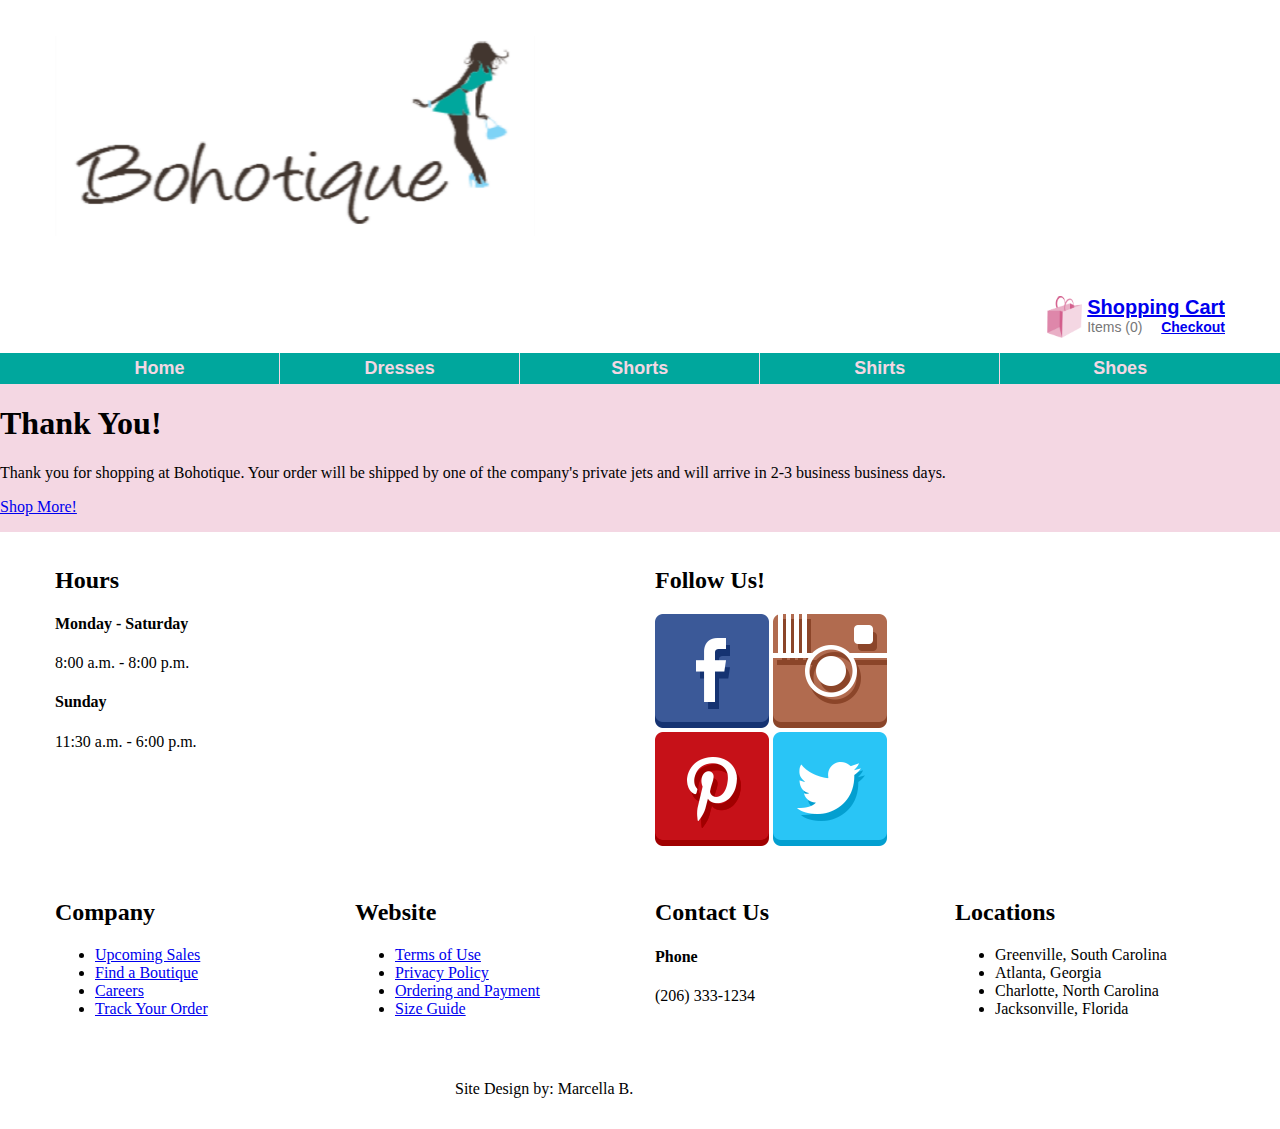
<file: thanks.html>
<!DOCTYPE html>

<html lang="en">
<head>
<title>Bohotique: Thanks!</title>
<link rel="icon" href="img/fav.ico">

<!-- Stylesheets -->
<link rel="stylesheet" href="css/grid_6.css">
<link rel="stylesheet" href="css/main.css">
<link rel="stylesheet" href="css/owl.carousel.css">
<link rel="stylesheet" href="css/owl.theme.default.css">
<link rel="stylesheet" href="css/cart.css">

<meta name="viewport" content="width=device-width, initial-scale=1">
<meta charset="utf-8">
</head>

<body onload="emptyCart()">

<header>
    <div class="container">
        <div class="row">
            <div class="full">
                <h1><img src="img/logo3.png"></h1>
            </div>
        </div>
            <!-- begin cart link widget -->
        <div class="row">    
            <div class="full">
            <div id="cart_links">
                <a href="my_cart.html"><img class="cart_icon" src="img/bag.tb.png" alt="cart icon" /></a>
                <span class="cart_link"><a id="cart_link" href="my_cart.html">Shopping Cart</a></span> <br />
                <span class="item_count">Items (<span id="item_count">0</span>)</span>
                <span class="checkout_link"><a id="checkout_link" href="my_cart.html">Checkout</a></span>
            </div>
            </div>
            <!-- end widget -->
        </div>
    </div>
      

 <nav class="navbar">
    <div class="container">
        <ul>
        <li><a href="index.html">Home</a></li>
        <li><a href="dresses.html">Dresses</a></li>
        <li><a href="shorts.html">Shorts</a></li>
        <li><a href="shirts.html">Shirts</a></li>
        <li><a href="shoes.html">Shoes</a></li>
        </ul>
        </div>
    </nav>             
</header>      
</div>

<div class="container2">
    
<h1>Thank You!</h1>
<p>Thank you for shopping at Bohotique. Your order will be shipped by one of the company's private jets and will arrive in 2-3 business business days.</p>
<p><a href="index.html">Shop More!</a></p>
</div>

<footer>  
    
<div class="container">
        
    <div class="row">
        <div class="one-half">
            <h2>Hours</h2>
            <h4>Monday - Saturday</h4>
            <p>8:00 a.m. - 8:00 p.m.</p>
            <h4>Sunday</h4>
            <p>11:30 a.m. - 6:00 p.m.</p>
        </div><!-- closes 1/3 -->
              
        <div class="one-half">
            <h2>Follow Us!</h2>
            <a href="https://www.facebook.com/"><img src="img/facebook.png"></a>
            <a href="https://www.instagram.com/?hl=en"><img src="img/instagram.png"></a><br>
            <a href="https://www.pinterest.com/"><img src="img/pinterest.png"></a>
            <a href="https://twitter.com/?lang=en"><img src="img/twitter.png"></a>
        </div><!-- closes 1/2 -->
    </div>
    
    <div class ="row">
    
        <div class="one-fourth">
            <h2>Company</h2>
                <ul>
                    <li><a href="#">Upcoming Sales</a></li>
                    <li><a href="#">Find a Boutique</a></li>
                    <li><a href="#">Careers</a></li>
                    <li><a href="#">Track Your Order</a></li>
                </ul>
        </div>
        <div class="one-fourth">
            <h2>Website</h2>
                <ul>
                    <li><a href="#">Terms of Use</a></li>
                    <li><a href="#">Privacy Policy</a></li>
                    <li><a href="#">Ordering and Payment</a></li>
                    <li><a href="#">Size Guide</a></li>
                </ul>
        </div>
        <div class="one-fourth">
            <h2>Contact Us</h2>
            <h4>Phone</h4>
            <p>(206) 333-1234</p>
        </div>
        <div class="one-fourth">
            <h2>Locations</h2>
                <ul>
                    <li>Greenville, South Carolina</li>
                    <li>Atlanta, Georgia</li>
                    <li>Charlotte, North Carolina</li>
                    <li>Jacksonville, Florida</li>
                </ul>
        </div>
    </div>
            
    <div class="row">
        <div class="one-third">
        </div>
        <div class="one-third">
            <p>Site Design by: Marcella B.</p>
        </div>
        <div class="one-third">
        </div>
    </div>
</div>
</footer> 

<script src="js/cart.js"></script>
<script src="js/jquery-2.1.4.min.js"></script>
<script src="js/owl.carousel.min.js"></script>
<script src="js/cart.js"></script>

</body>
</html>
</file>
<file: css/grid_6.css>
/*** layout styles ***/

html {
    box-sizing: border-box;
}

*, *:before, *:after {
    box-sizing: inherit;
    
    /* technique from https://css-tricks.com/box-sizing/ */
}

body {
    margin: 0;
    padding: 0;
}

.container2 {
    background-color: #f4d7e3; 
}

.container {
    background-color: #ffffff;
    margin: 0 auto;
    max-width: 1200px;
}

.row {
    display: flex;
    flex-direction: row;
    flex-wrap: wrap;
}

.row > * {
    /* The border is just to visualize columns during layout. Remove in finished site. */
    /*border: 1px solid #BBBBBB;*/

    padding: 15px;
    position: relative;
}

.one-sixth {
    width: 16.666666%;
}

.one-fifth {
    width: 20%;
}

.one-fourth {
    width: 25%;
}

.one-third {
    width: 33.333333%;
}

.two-fifths {
    width: 40%;
}

.one-half {
    width: 50%;
}

.two-thirds {
    width: 66.666666%;
}

.three-fifths {
    width: 60%;
}

.three-fourths {
    width: 75%;
}

.four-fifths {
    width: 80%;
}

.five-sixths {
    width: 83.333333%
}

.full {
    width: 100%;
}


/* navbar styles */

.navbar {
    background-color: #00a79d;
}

.navbar ul {
    display: flex;
    flex-direction: row;
    list-style: none;
    margin: 0;
    padding: 0;
}

.navbar li {
    border-right: 1px solid #f4d7e3;
}

.navbar li:last-child {
    border: none;
}

.navbar a:link, .navbar a:visited {
    display: block;
    padding: 5px 10px;
    text-align: center;
    text-decoration: none;
}

.navbar a:hover, .navbar a:active {
    background-color: #f4d7e3;
}


/* other helper classes */

.right {
    float: right;
    margin-right: 10px;
    margin-bottom: 10px;
}

.left {
    float: left;
    margin-left: 10px;
    margin-bottom: 10px;
}

.center {
    display: block;
    margin: 0 auto;
}

.upper-left,
.upper-right,
.lower-right,
.lower-left {
    position: absolute;
    margin: 0;
}

.upper-left {
    top: 15px;
    left: 15px;
}

.upper-right {
    top: 15px;
    right: 15px;
}

.lower-right {
    bottom: 15px;
    right: 15px;
}

.lower-left {
    bottom: 15px;
    left: 15px;
}


/* media queries */ 

@media screen and (max-width: 600px)
{

    .one-sixth,
    .one-fifth,
    .one-fourth,
    .one-third,
    .two-fifths,
    .one-half,
    .three-fifths,
    .two-thirds,
    .four-fifths,
    .five-sixths,
    .full {
        padding: 10px;
        width: 100%;
    } 

    .hide-mobile {
        display: none;
    }
    
    .static-mobile {
        position: static;
    }
}

@media (min-width: 601px)
{
    .hide-desktop {
        display: none;
    }
    
    .static-desktop {
        position: static;
    }
}
</file>
<file: css/main.css>
/*** sectioning elements ***/

img {
    max-width: 100%;
}
body {
background-color: #f4d7e3;
}

header {
background-color: #ffffff;
}

main {
    /* I wouldn't recommend applying any styles to this
       section as the 'main' element is not supported
       in all browsers yet. */
}

footer {
background-color: #ffffff;
}

/* nav styles */

nav ul {
    display: flex;
    flex-direction: row;
    list-style: none;
    margin: 0;
    padding: 0;
    background-color: #00a79d;
}

nav li {
    border-right: 1px solid #f4d7e3;
    width: 33.33333%;
}

nav li:last-child {
    border: none;
}


nav a:link, nav a:visited {
    display: block;
    padding: 5px 10px 5px 10px;

    color: #f4d7e3;
    font-family: sans-serif;
    font-size: 18px;
    font-weight: bold;
    text-decoration: none;
    text-align: center;

}

nav a:hover, nav a:active {
    background-color: #f4d7e3;
    color: #000d1a;
}


section {

}

aside {

}


/**** base styles ***/

h1 {

}

h2 {

}

h3 {

}

h4 {

}

h5 {

}

h6 {

}

p {

}

blockquote {

}

ol {

}

ul {

}

li {

}

table {

}

tr {

}

th {

}

td {

}


/*** image styles ***/

img  {
	
}


/*** link styles ***/

a:link {

}

a:visited {

}

a:hover {

}

a:active {

}


/*** form styles (coming soon) ***/
</file>
<file: css/cart.css>
/**
 * Copyright (c) 2015 Jon Cooper
 *
 * This file is part of js-cart.
 *
 * Documentation, related files, and licensing can be found at
 *
 *     <https://github.com/joncoop/js-cart>.
 */

 /******** cart styles ********/

div#cart {

}

#cart form {
    margin-bottom: 20px;
    overflow: auto;
}

#cart table {
    background-color: #FFFFFF;
    border-spacing: 0;
    margin-bottom: 10px;
    width: 100%;
}

#cart tr {

}

#cart th, #cart td {
  border-bottom: 1px solid #CCCCCC;
  padding: 5px;
  text-align: center;
}

#cart th {

}

#cart td {

}

#cart tr.column-headings {
  background-color: #666666;
  color: #FFFFFF;
}

#cart tr.item {

}

#cart tr.subtotal {

}

#cart tr.tax {

}

#cart tr.shipping {

}

#cart tr.total {

}

#cart th.shipping {
    text-align: right;
}

#cart th.subtotal {
    text-align: right;
}

#cart th.tax {
    text-align: right;
}

#cart th.total {
    text-align: right;
}

#cart span.item_id {
    color: #555555;
    font-size: 80%;
    font-style: italic;
}

#cart td.item_name {
    text-align: left;
}

#cart td.item_price {

}

#cart td.item_total {

}

#cart td.shipping {
    font-weight: bold;
}

#cart td.subtotal {
    font-weight: bold;
}

#cart td.tax {
    font-weight: bold;
}

#cart td.total {
    font-weight: bold;
}

#cart div.buttons {
    text-align: right;
}

#cart input[type=button], #cart input[type=submit] {
  border: 1px solid #666666;
  font-weight: bold;
  margin: 5px;
  padding: 5px;
  text-align: center;
  width: 80px;
}

#cart input[type=text] {
    text-align: center;
}

#cart input[type=button] {
    background-color: #DDDDDD;
}

#cart input[type=button]:hover {
    background-color: #AAAAAA;
}

#cart input[type=submit] {
    background-color: #DDDDDD;
}

#cart input[type=submit]:hover {
    background-color: #AAAAAA;
}

/******** widget styles ********/

div#cart_links {
    float: right;
    font-family: sans-serif;
}

img.cart_icon {
    border: none;
    float: left;
    height: 42px;
    margin-right: 5px;
}

.cart_link {
    font-size: 20px;
    font-weight: bold;
}

.item_count {
    color: #777777;
    font-size: 14px;
    float: left;
}

.checkout_link {
    float: right;
    font-size: 14px;
    font-weight: bold;
}
</file>
<file: css/forms.css>
/*csslint box-model:false*/
/*
Box-model set to false because we're setting a height on select elements, which
also have border and padding. This is done because some browsers don't render
the padding. We explicitly set the box-model for select elements to border-box,
so we can ignore the csslint warning.
*/

.pure-form input[type="text"],
.pure-form input[type="password"],
.pure-form input[type="email"],
.pure-form input[type="url"],
.pure-form input[type="date"],
.pure-form input[type="month"],
.pure-form input[type="time"],
.pure-form input[type="datetime"],
.pure-form input[type="datetime-local"],
.pure-form input[type="week"],
.pure-form input[type="number"],
.pure-form input[type="search"],
.pure-form input[type="tel"],
.pure-form input[type="color"],
.pure-form select,
.pure-form textarea {
    padding: 0.5em 0.6em;
    display: inline-block;
    border: 1px solid #ccc;
    box-shadow: inset 0 1px 3px #ddd;
    border-radius: 4px;
    vertical-align: middle;
    -webkit-box-sizing: border-box;
    -moz-box-sizing: border-box;
    box-sizing: border-box;
}

/*
Need to separate out the :not() selector from the rest of the CSS 2.1 selectors
since IE8 won't execute CSS that contains a CSS3 selector.
*/
.pure-form input:not([type]) {
    padding: 0.5em 0.6em;
    display: inline-block;
    border: 1px solid #ccc;
    box-shadow: inset 0 1px 3px #ddd;
    border-radius: 4px;
    -webkit-box-sizing: border-box;
    -moz-box-sizing: border-box;
    box-sizing: border-box;
}


/* Chrome (as of v.32/34 on OS X) needs additional room for color to display. */
/* May be able to remove this tweak as color inputs become more standardized across browsers. */
.pure-form input[type="color"] {
    padding: 0.2em 0.5em;
}


.pure-form input[type="text"]:focus,
.pure-form input[type="password"]:focus,
.pure-form input[type="email"]:focus,
.pure-form input[type="url"]:focus,
.pure-form input[type="date"]:focus,
.pure-form input[type="month"]:focus,
.pure-form input[type="time"]:focus,
.pure-form input[type="datetime"]:focus,
.pure-form input[type="datetime-local"]:focus,
.pure-form input[type="week"]:focus,
.pure-form input[type="number"]:focus,
.pure-form input[type="search"]:focus,
.pure-form input[type="tel"]:focus,
.pure-form input[type="color"]:focus,
.pure-form select:focus,
.pure-form textarea:focus {
    outline: 0;
    border-color: #129FEA;
}

/*
Need to separate out the :not() selector from the rest of the CSS 2.1 selectors
since IE8 won't execute CSS that contains a CSS3 selector.
*/
.pure-form input:not([type]):focus {
    outline: 0;
    border-color: #129FEA;
}

.pure-form input[type="file"]:focus,
.pure-form input[type="radio"]:focus,
.pure-form input[type="checkbox"]:focus {
    outline: thin solid #129FEA;
    outline: 1px auto #129FEA;
}
.pure-form .pure-checkbox,
.pure-form .pure-radio {
    margin: 0.5em 0;
    display: block;
}

.pure-form input[type="text"][disabled],
.pure-form input[type="password"][disabled],
.pure-form input[type="email"][disabled],
.pure-form input[type="url"][disabled],
.pure-form input[type="date"][disabled],
.pure-form input[type="month"][disabled],
.pure-form input[type="time"][disabled],
.pure-form input[type="datetime"][disabled],
.pure-form input[type="datetime-local"][disabled],
.pure-form input[type="week"][disabled],
.pure-form input[type="number"][disabled],
.pure-form input[type="search"][disabled],
.pure-form input[type="tel"][disabled],
.pure-form input[type="color"][disabled],
.pure-form select[disabled],
.pure-form textarea[disabled] {
    cursor: not-allowed;
    background-color: #eaeded;
    color: #cad2d3;
}

/*
Need to separate out the :not() selector from the rest of the CSS 2.1 selectors
since IE8 won't execute CSS that contains a CSS3 selector.
*/
.pure-form input:not([type])[disabled] {
    cursor: not-allowed;
    background-color: #eaeded;
    color: #cad2d3;
}
.pure-form input[readonly],
.pure-form select[readonly],
.pure-form textarea[readonly] {
    background-color: #eee; /* menu hover bg color */
    color: #777; /* menu text color */
    border-color: #ccc;
}

.pure-form input:focus:invalid,
.pure-form textarea:focus:invalid,
.pure-form select:focus:invalid {
    color: #b94a48;
    border-color: #e9322d;
}
.pure-form input[type="file"]:focus:invalid:focus,
.pure-form input[type="radio"]:focus:invalid:focus,
.pure-form input[type="checkbox"]:focus:invalid:focus {
    outline-color: #e9322d;
}
.pure-form select {
    /* Normalizes the height; padding is not sufficient. */
    height: 2.25em;
    border: 1px solid #ccc;
    background-color: white;
}
.pure-form select[multiple] {
    height: auto;
}
.pure-form label {
    margin: 0.5em 0 0.2em;
}
.pure-form fieldset {
    margin: 0;
    padding: 0.35em 0 0.75em;
    border: 0;
}
.pure-form legend {
    display: block;
    width: 100%;
    padding: 0.3em 0;
    margin-bottom: 0.3em;
    color: #333;
    border-bottom: 1px solid #e5e5e5;
}

.pure-form-stacked input[type="text"],
.pure-form-stacked input[type="password"],
.pure-form-stacked input[type="email"],
.pure-form-stacked input[type="url"],
.pure-form-stacked input[type="date"],
.pure-form-stacked input[type="month"],
.pure-form-stacked input[type="time"],
.pure-form-stacked input[type="datetime"],
.pure-form-stacked input[type="datetime-local"],
.pure-form-stacked input[type="week"],
.pure-form-stacked input[type="number"],
.pure-form-stacked input[type="search"],
.pure-form-stacked input[type="tel"],
.pure-form-stacked input[type="color"],
.pure-form-stacked input[type="file"],
.pure-form-stacked select,
.pure-form-stacked label,
.pure-form-stacked textarea {
    display: block;
    margin: 0.25em 0;
}

/*
Need to separate out the :not() selector from the rest of the CSS 2.1 selectors
since IE8 won't execute CSS that contains a CSS3 selector.
*/
.pure-form-stacked input:not([type]) {
    display: block;
    margin: 0.25em 0;
}
.pure-form-aligned input,
.pure-form-aligned textarea,
.pure-form-aligned select,
/* NOTE: pure-help-inline is deprecated. Use .pure-form-message-inline instead. */
.pure-form-aligned .pure-help-inline,
.pure-form-message-inline {
    display: inline-block;
    *display: inline;
    *zoom: 1;
    vertical-align: middle;
}
.pure-form-aligned textarea {
    vertical-align: top;
}

/* Aligned Forms */
.pure-form-aligned .pure-control-group {
    margin-bottom: 0.5em;
}
.pure-form-aligned .pure-control-group label {
    text-align: right;
    display: inline-block;
    vertical-align: middle;
    width: 10em;
    margin: 0 1em 0 0;
}
.pure-form-aligned .pure-controls {
    margin: 1.5em 0 0 11em;
}

/* Rounded Inputs */
.pure-form input.pure-input-rounded,
.pure-form .pure-input-rounded {
    border-radius: 2em;
    padding: 0.5em 1em;
}

/* Grouped Inputs */
.pure-form .pure-group fieldset {
    margin-bottom: 10px;
}
.pure-form .pure-group input,
.pure-form .pure-group textarea {
    display: block;
    padding: 10px;
    margin: 0 0 -1px;
    border-radius: 0;
    position: relative;
    top: -1px;
}
.pure-form .pure-group input:focus,
.pure-form .pure-group textarea:focus {
    z-index: 3;
}
.pure-form .pure-group input:first-child,
.pure-form .pure-group textarea:first-child {
    top: 1px;
    border-radius: 4px 4px 0 0;
    margin: 0;
}
.pure-form .pure-group input:first-child:last-child,
.pure-form .pure-group textarea:first-child:last-child {
    top: 1px;
    border-radius: 4px;
    margin: 0;
}
.pure-form .pure-group input:last-child,
.pure-form .pure-group textarea:last-child {
    top: -2px;
    border-radius: 0 0 4px 4px;
    margin: 0;
}
.pure-form .pure-group button {
    margin: 0.35em 0;
}

.pure-form .pure-input-1 {
    width: 100%;
}
.pure-form .pure-input-3-4 {
    width: 75%;
}
.pure-form .pure-input-2-3 {
    width: 66%;
}
.pure-form .pure-input-1-2 {
    width: 50%;
}
.pure-form .pure-input-1-3 {
    width: 33%;
}
.pure-form .pure-input-1-4 {
    width: 25%;
}

/* Inline help for forms */
/* NOTE: pure-help-inline is deprecated. Use .pure-form-message-inline instead. */
.pure-form .pure-help-inline,
.pure-form-message-inline {
    display: inline-block;
    padding-left: 0.3em;
    color: #666;
    vertical-align: middle;
    font-size: 0.875em;
}

/* Block help for forms */
.pure-form-message {
    display: block;
    color: #666;
    font-size: 0.875em;
}
</file>
